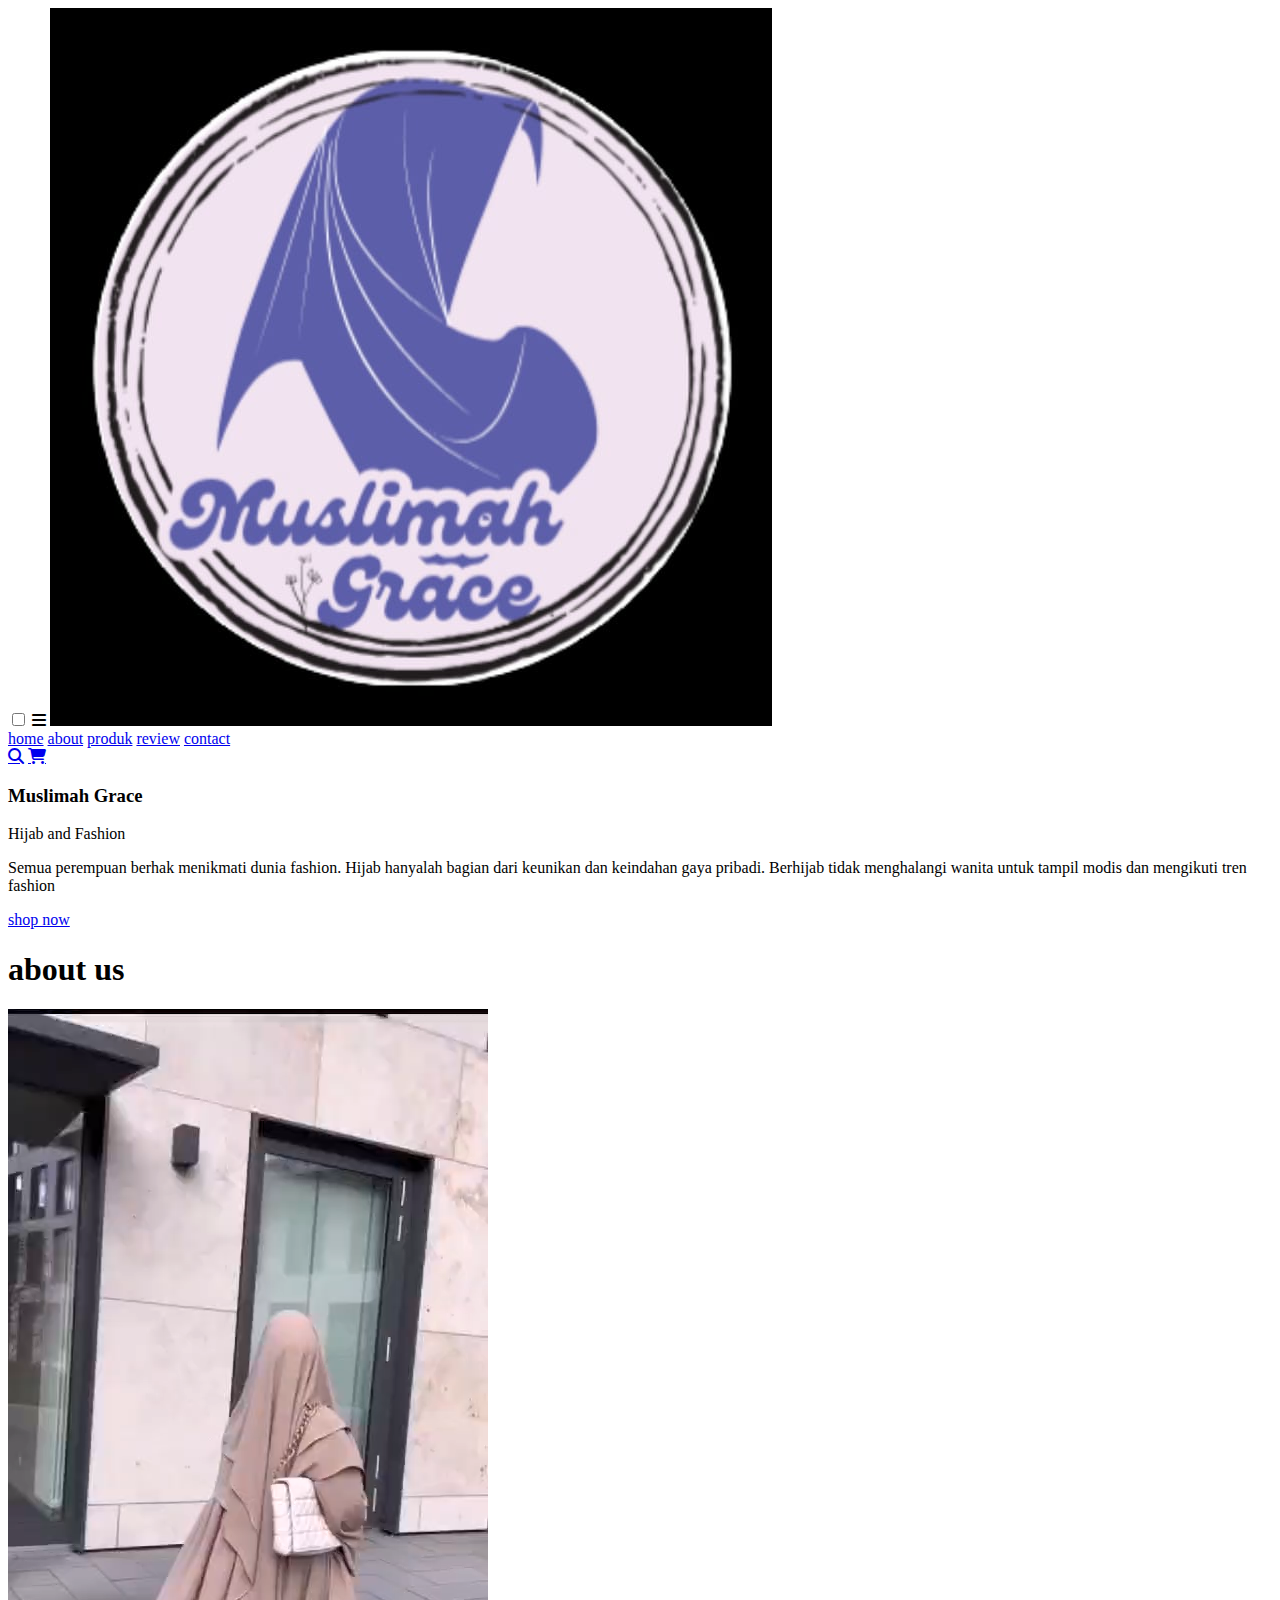
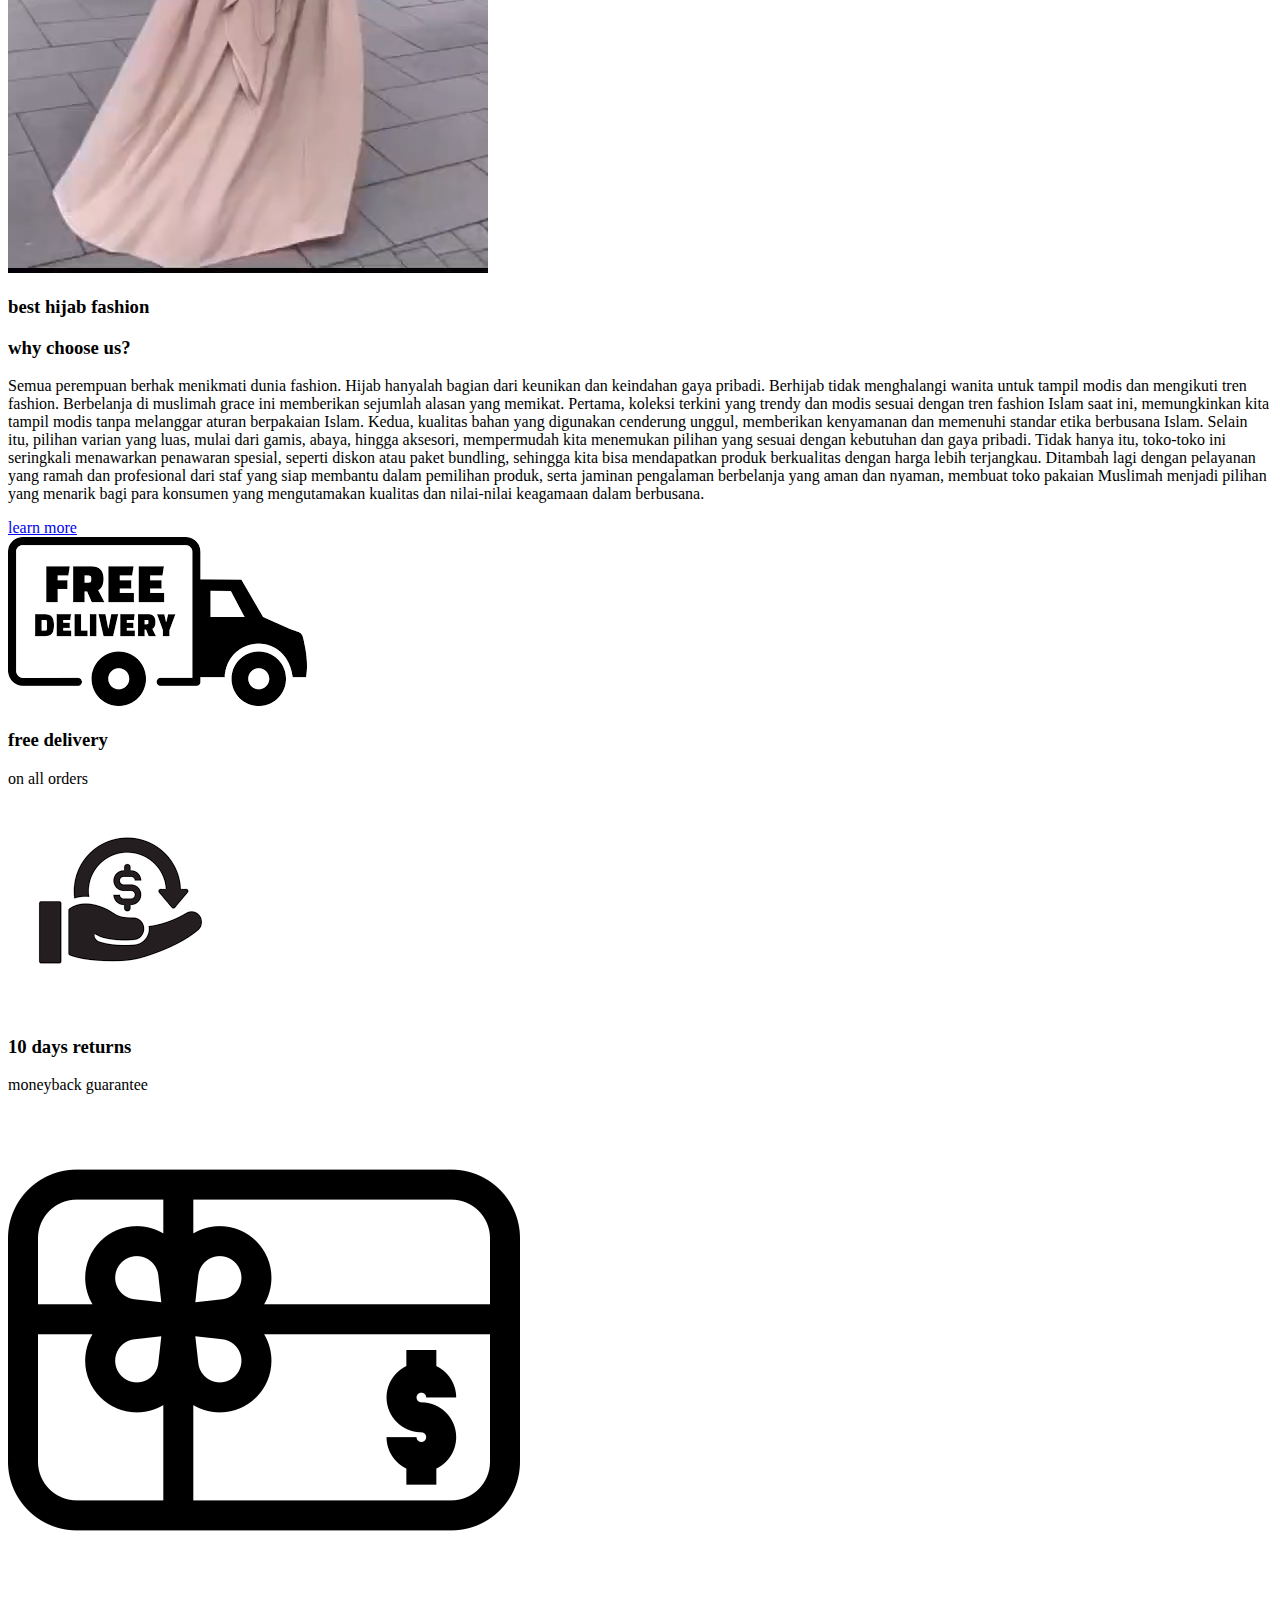
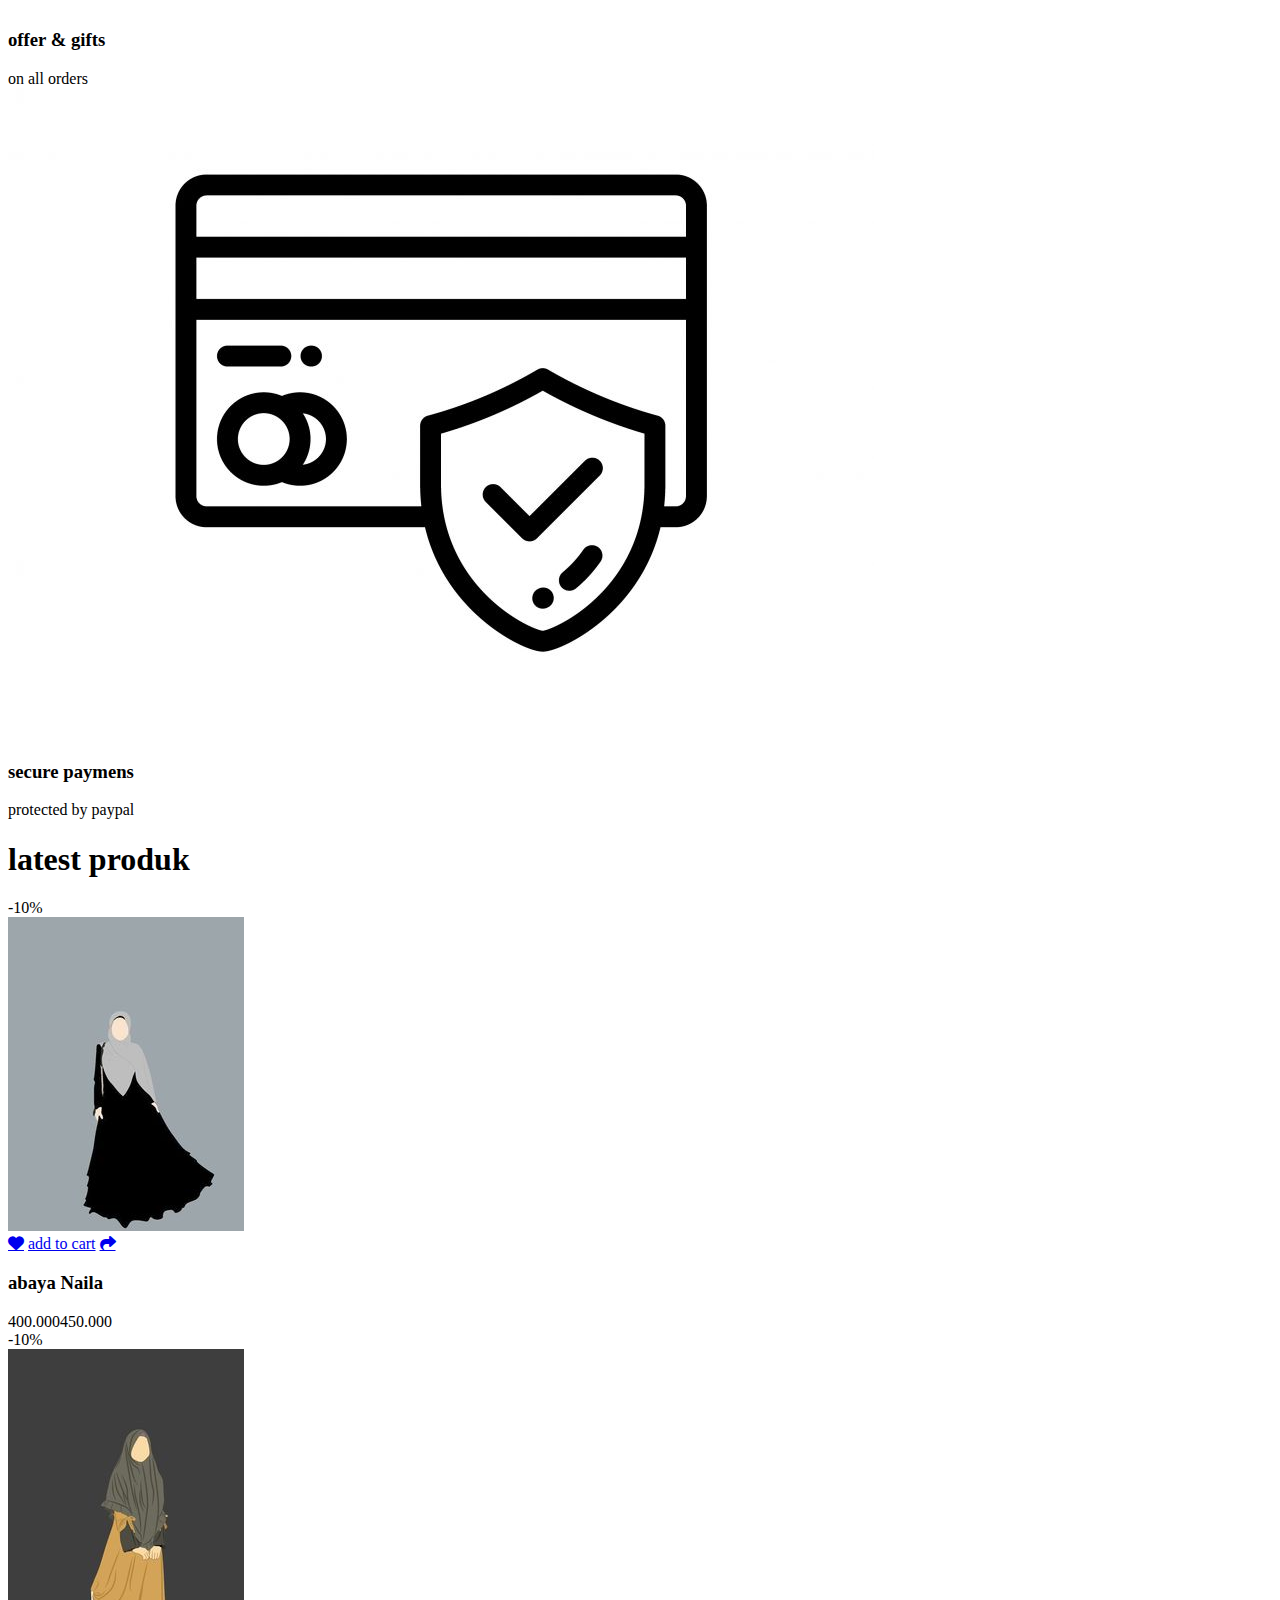
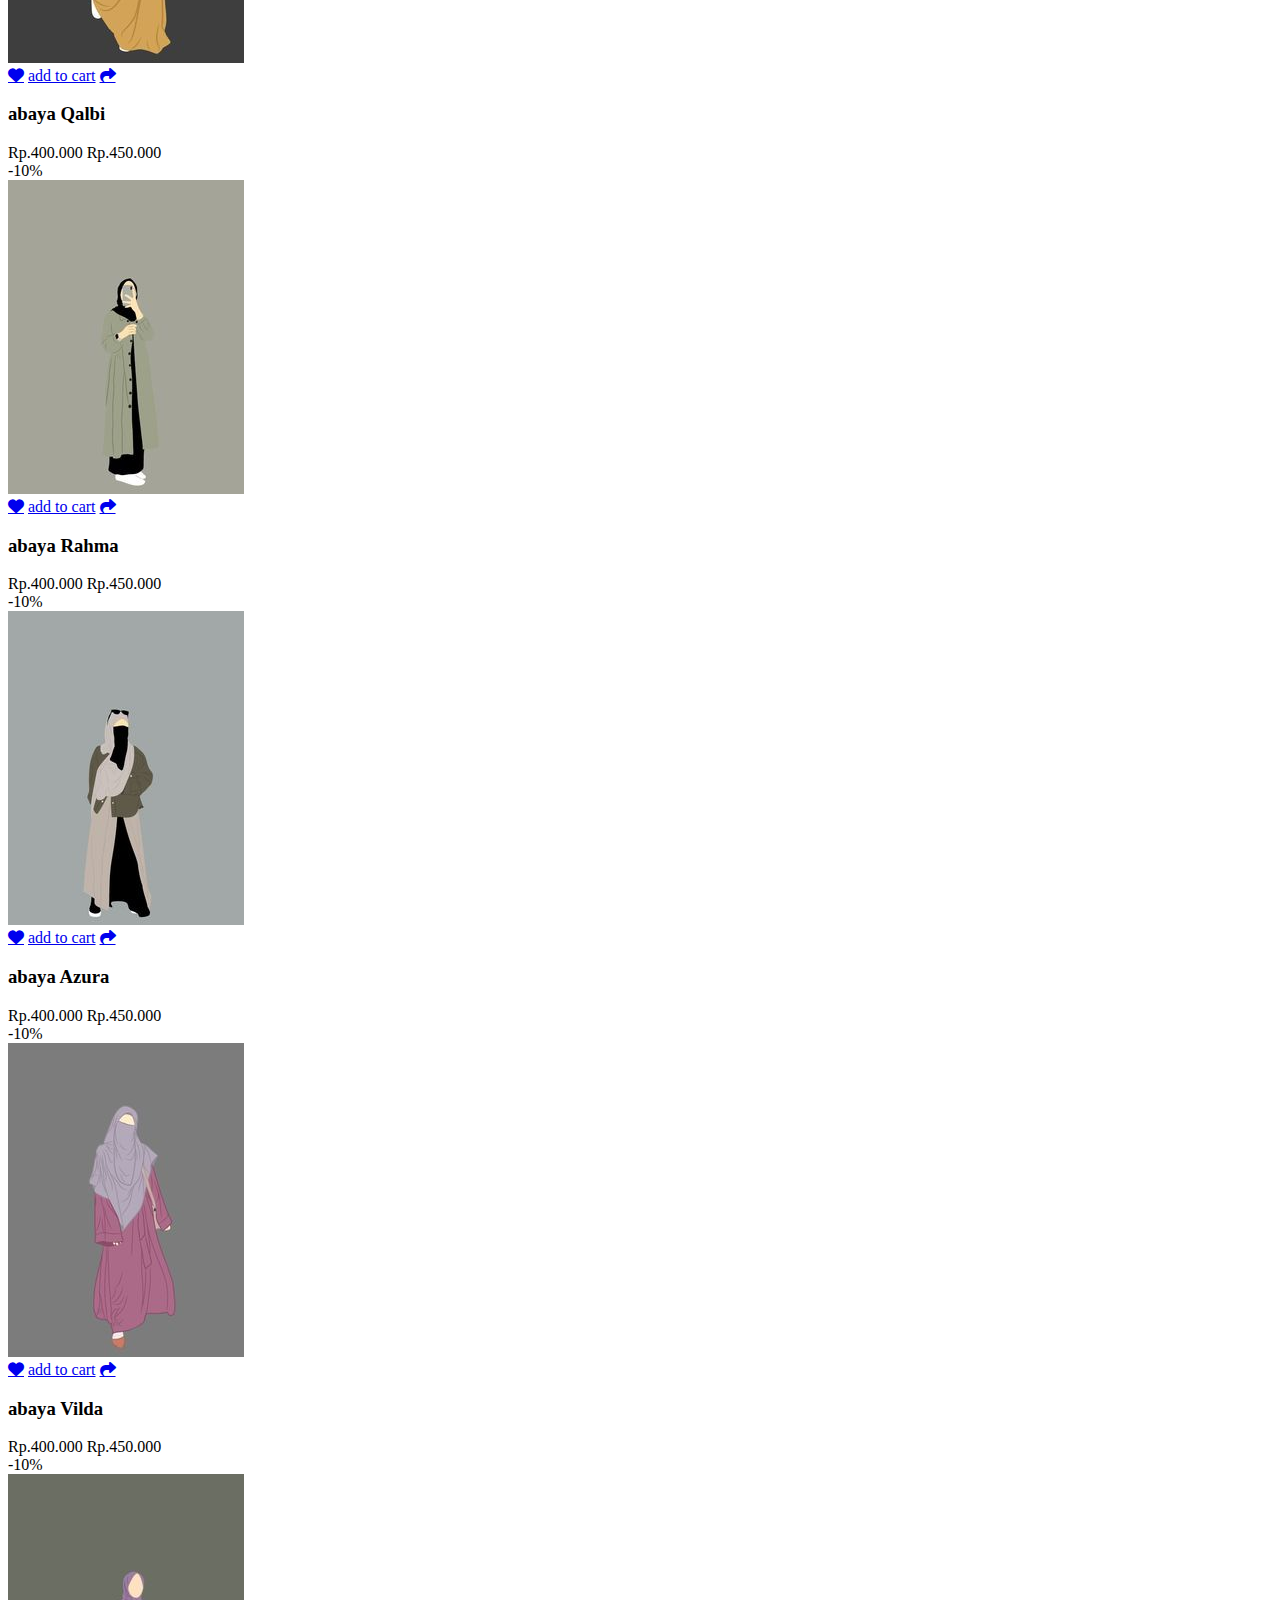
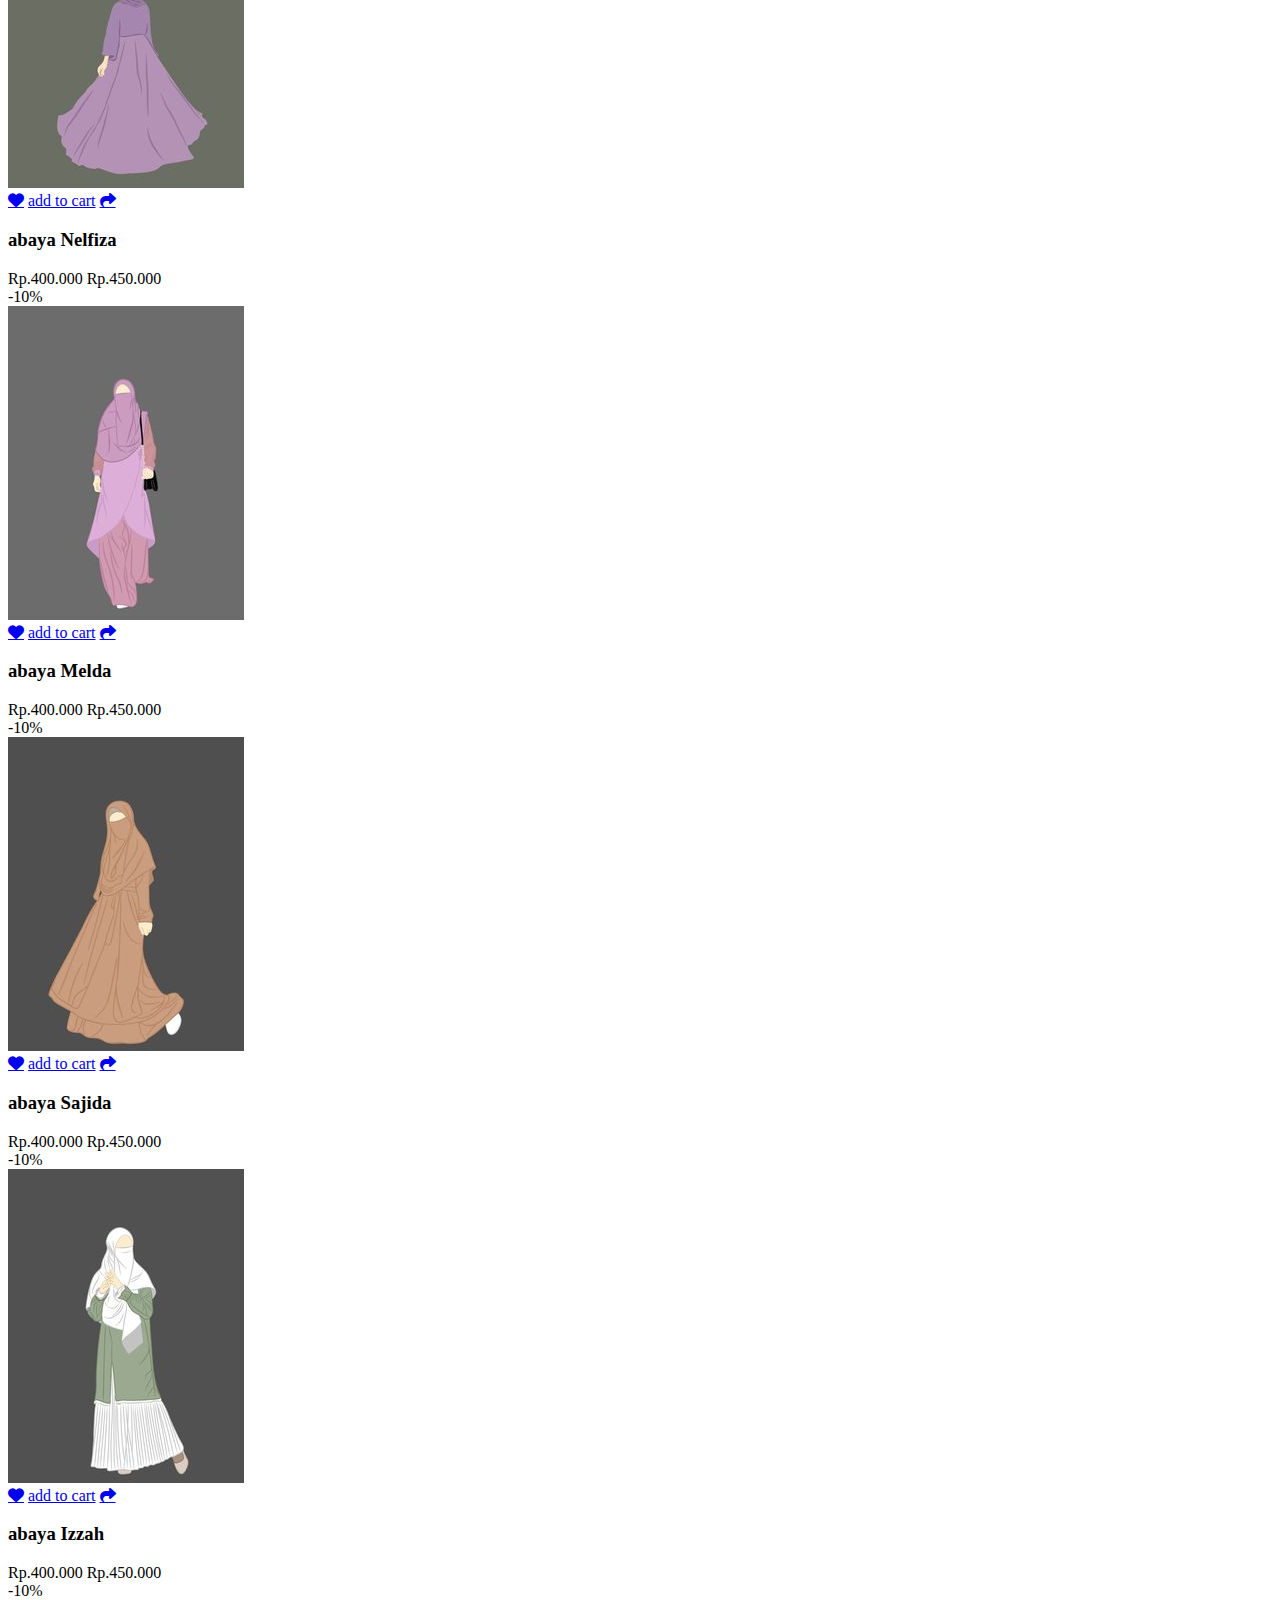
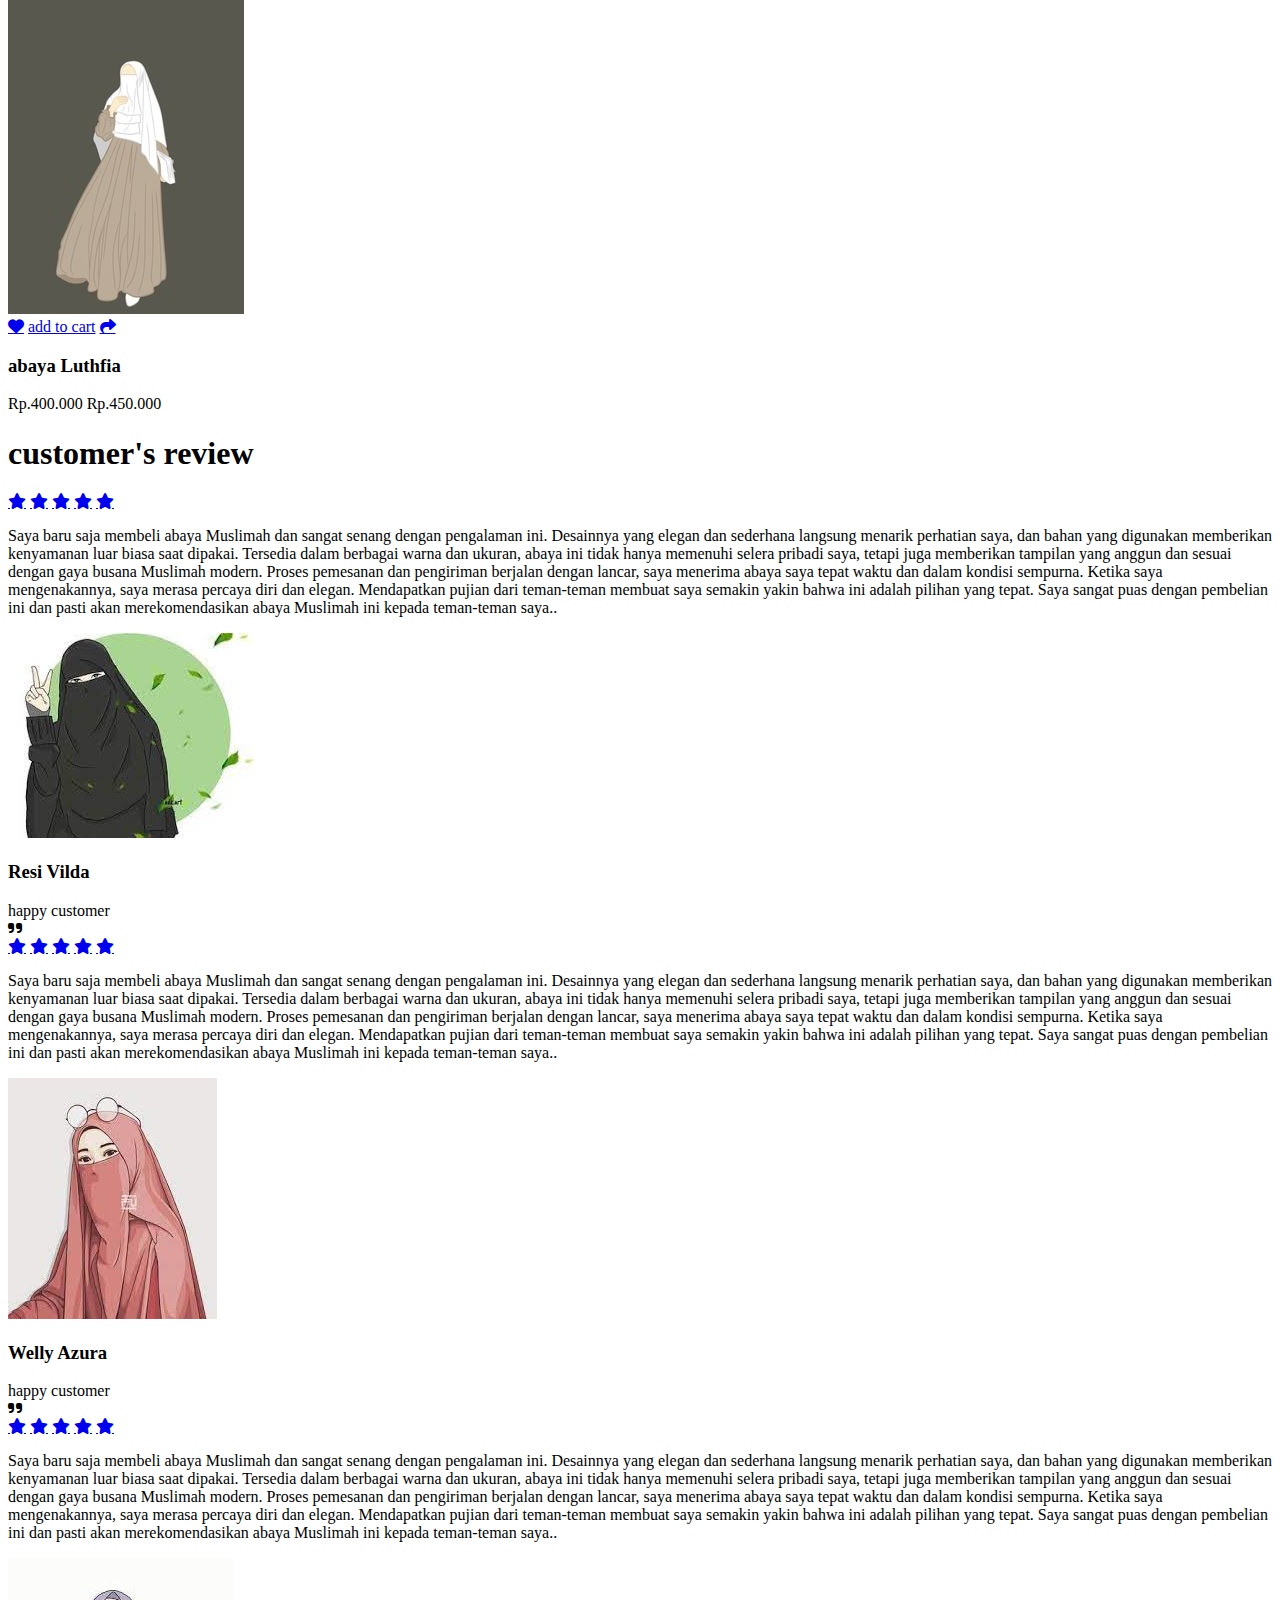
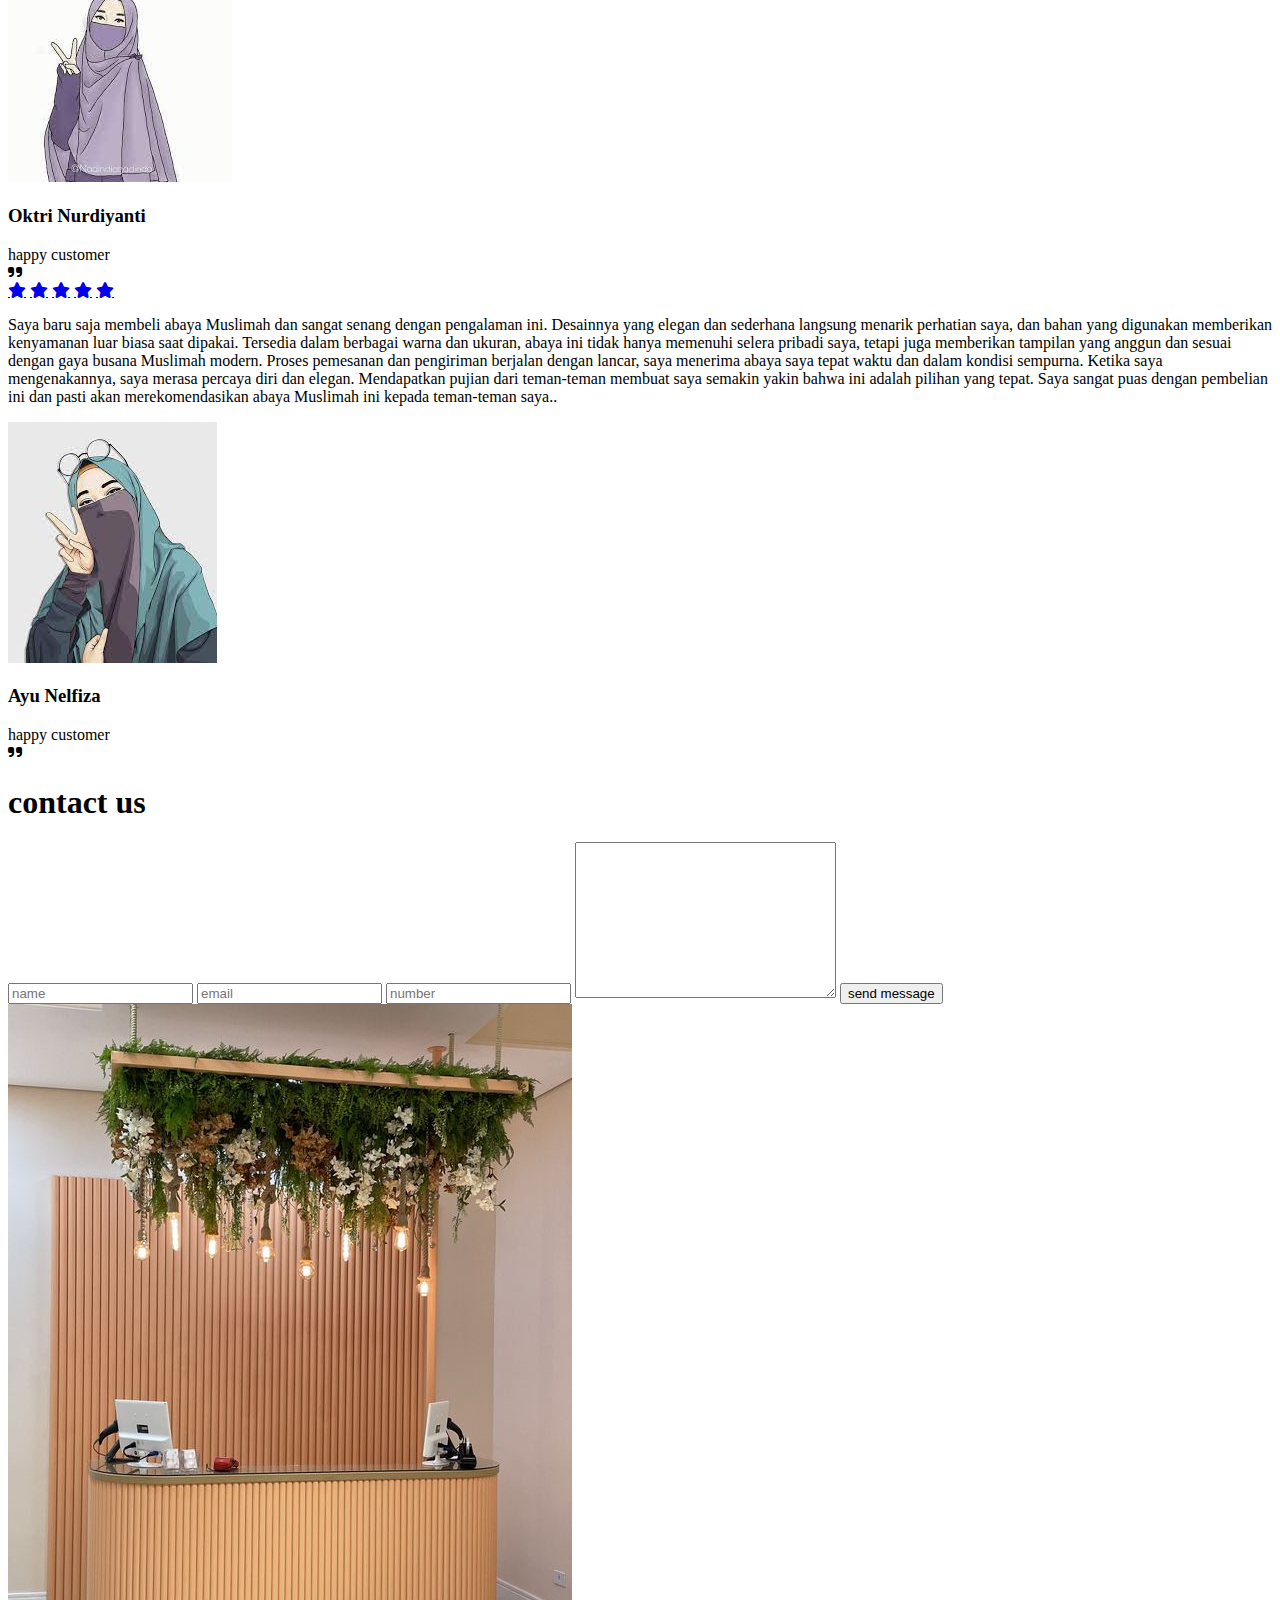
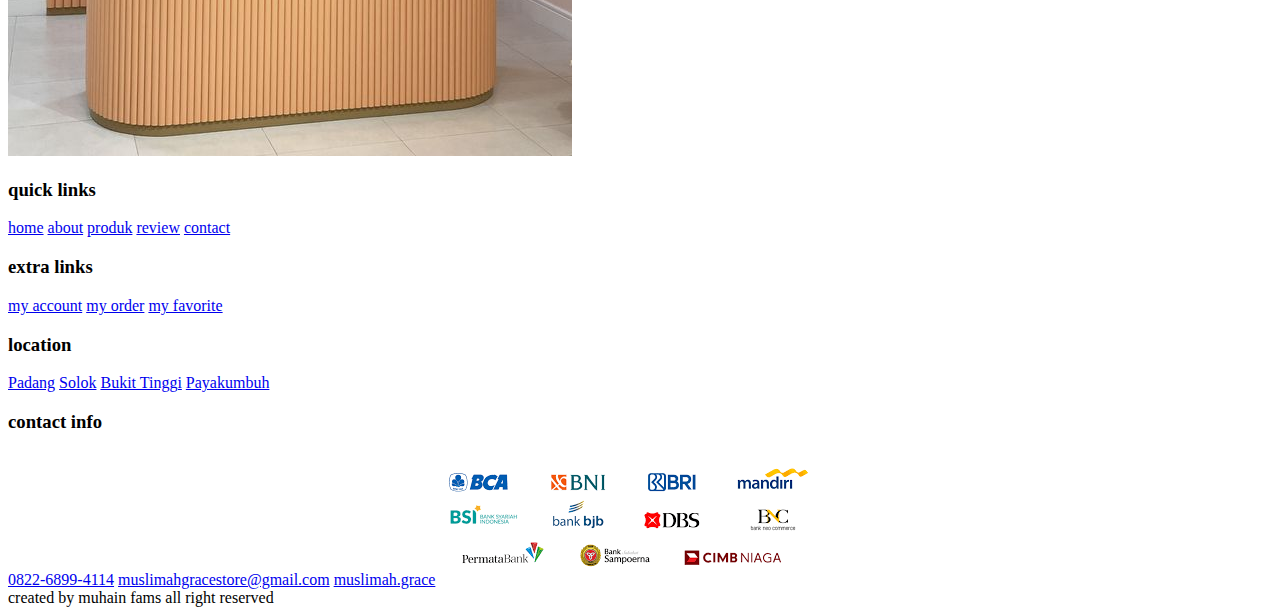
<file: index.html>
<!DOCTYPE html>
<html lang="en">
<head>
    <meta charset="UTF-8">
    <meta name="viewport" content="width=device-width, initial-scale=1.0">
    <title>Muslimah Grace Store.</title>

   <!-- font awesome cdn link-->
   <link rel="stylesheet" href="https://cdnjs.cloudflare.com/ajax/libs/font-awesome/6.5.1/css/all.min.css">
   <!-- custom css file link -->
   <link rel="stylesheet" href="C:\Users\Dell 3330 (FL)\Desktop\Indah Risda Putri\style (2).css">
</head>
<body>    
<!-- header section stars --> 
<header>
    <input type="checkbox" name="" id="toggler">
    <label for="toggler" class="fas fa-bars"></label>
    <a href="#" class="logo"><img src="gambar/WhatsApp Image 2023-12-06 at 20.30.56.jpeg" alt=""></a>
    <nav class="navbar">
        <a href="#home">home</a>
        <a href="#about">about</a>
        <a href="#produk">produk</a>
        <a href="#review">review</a>
        <a href="#contact">contact</a>
    </nav>
    <div class="icons">
        <a href="#" class="fas fa-search"></a>
        <a href="#" class="fas fa-shopping-cart"></a>
    </div>
</header>
<!-- header section ends --> 
<!-- home section stars-->
<section class="home" id="home">
    <div class="content">
        <h3>Muslimah Grace</h3>
        <span>Hijab and Fashion</span>
        <p>Semua perempuan berhak menikmati dunia fashion. Hijab hanyalah bagian dari keunikan dan keindahan gaya pribadi.
            Berhijab tidak menghalangi wanita untuk tampil modis dan mengikuti tren fashion</p>
        <a href="#" class="btn">shop now</a>
    </div>
</section>
<!-- home section ends-->
<!-- about section starts -->
    <section class="about" id="about">
        <h1 class="heading"> <span> about </span> us</h1>
        <div class="row">
            <div class="video-container">
                <video src="gambar/WhatsApp Video 2023-12-17 at 00.22.36.mp4" loop autoplay muted></video>
                <h3>best hijab fashion</h3>
            </div>
            <div class="content">
                <h3>why choose us?</h3>
                <p>Semua perempuan berhak menikmati dunia fashion. Hijab hanyalah bagian dari keunikan dan keindahan gaya pribadi.
                    Berhijab tidak menghalangi wanita untuk tampil modis dan mengikuti tren fashion.
                    Berbelanja di muslimah grace ini memberikan sejumlah alasan yang memikat. Pertama, koleksi terkini yang trendy dan modis sesuai dengan tren fashion Islam saat ini, memungkinkan kita tampil modis tanpa melanggar aturan berpakaian Islam. Kedua, kualitas bahan yang digunakan cenderung unggul, memberikan kenyamanan dan memenuhi standar etika berbusana Islam. Selain itu, pilihan varian yang luas, mulai dari gamis, abaya, hingga aksesori, mempermudah kita menemukan pilihan yang sesuai dengan kebutuhan dan gaya pribadi. Tidak hanya itu, toko-toko ini seringkali menawarkan penawaran spesial, seperti diskon atau paket bundling, sehingga kita bisa mendapatkan produk berkualitas dengan harga lebih terjangkau. Ditambah lagi dengan pelayanan yang ramah dan profesional dari staf yang siap membantu dalam pemilihan produk, serta jaminan pengalaman berbelanja yang aman dan nyaman, membuat toko pakaian Muslimah menjadi pilihan yang menarik bagi para konsumen yang mengutamakan kualitas dan nilai-nilai keagamaan dalam berbusana.</p>
                <a href="#" class="btn">learn more</a>
            </div>
    </section>
<!-- about section ends -->
<!-- icons section stars -->
<section class="icon-container">
    <div class="icons">
        <img src="gambar/icons 1.png" alt="">
        <div class="info">
            <h3>free delivery</h3>
            <span>on all orders</span>
        </div>
    </div>
    <div class="icons">
        <img src="gambar/icons 2.png" alt="">
        <div class="info">
            <h3>10 days returns</h3>
            <span>moneyback guarantee</span>
        </div>
    </div>
    <div class="icons">
        <img src="gambar/3.png" alt="">
        <div class="info">
            <h3>offer & gifts</h3>
            <span>on all orders</span>
        </div>
    </div>
    <div class="icons">
        <img src="gambar/icons 4.jpg" alt="">
        <div class="info">
            <h3>secure paymens</h3>
            <span>protected by paypal</span>
        </div>
    </div>
</section>
<!-- icons section stars -->
<!-- produk section stars-->
    <section class="produk" id="produk">
        <h1 class="heading"> latest <span>produk</span> </h1>
        <div class="box-container">
            <div class="box">
                <span class="discount">-10%</span>
                <div class="Image">
                    <img src="gambar/j.jpg" alt="">
                    <div class="icons">
                        <a href="#" class="fas fa-heart"></a>
                        <a href="#" class="cart-btn">add to cart</a>
                        <a href="#" class="fas fa-share"></a>
                    </div>
                </div>
                <div class="content">
                    <h3>abaya Naila</h3>
                    <div class="price">400.000<span>450.000</span></div>
                </div>
            </div>
            <div class="box">
                <span class="discount">-10%</span>
                <div class="Image">
                    <img src="gambar/k.jpg" alt="">
                    <div class="icons">
                        <a href="#" class="fas fa-heart"></a>
                        <a href="#" class="cart-btn">add to cart</a>
                        <a href="#" class="fas fa-share"></a>
                    </div>
                </div>
                <div class="content">
                    <h3>abaya Qalbi</h3>
                    <div class="price"> Rp.400.000 <span> Rp.450.000 </span></div>
                </div>
            </div>
            <div class="box">
                <span class="discount">-10%</span>
                <div class="Image">
                    <img src="gambar/ll.jpg" alt="">
                    <div class="icons">
                        <a href="#" class="fas fa-heart"></a>
                        <a href="#" class="cart-btn">add to cart</a>
                        <a href="#" class="fas fa-share"></a>
                    </div>
                </div>
                <div class="content">
                    <h3>abaya Rahma</h3>
                    <div class="price"> Rp.400.000 <span> Rp.450.000 </span></div>
                </div>
            </div>
            <div class="box">
                <span class="discount">-10%</span>
                <div class="Image">
                    <img src="gambar/m.jpg" alt="">
                    <div class="icons">
                        <a href="#" class="fas fa-heart"></a>
                        <a href="#" class="cart-btn">add to cart</a>
                        <a href="#" class="fas fa-share"></a>
                    </div>
                </div>
                <div class="content">
                    <h3>abaya Azura</h3>
                    <div class="price"> Rp.400.000 <span> Rp.450.000 </span></div>
                </div>
            </div>
            <div class="box">
                <span class="discount">-10%</span>
                <div class="Image">
                    <img src="gambar/p.jpg" alt="">
                    <div class="icons">
                        <a href="#" class="fas fa-heart"></a>
                        <a href="#" class="cart-btn">add to cart</a>
                        <a href="#" class="fas fa-share"></a>
                    </div>
                </div>
                <div class="content">
                    <h3>abaya Vilda</h3>
                    <div class="price"> Rp.400.000 <span> Rp.450.000 </span></div>
                </div>
            </div>
            <div class="box">
                <span class="discount">-10%</span>
                <div class="Image">
                    <img src="gambar/s.jpg" alt="">
                    <div class="icons">
                        <a href="#" class="fas fa-heart"></a>
                        <a href="#" class="cart-btn">add to cart</a>
                        <a href="#" class="fas fa-share"></a>
                    </div>
                </div>
                <div class="content">
                    <h3>abaya Nelfiza</h3>
                    <div class="price"> Rp.400.000 <span> Rp.450.000 </span></div>
                </div>
            </div>
            <div class="box">
                <span class="discount">-10%</span>
                <div class="Image">
                    <img src="gambar/v.jpg" alt="">
                    <div class="icons">
                        <a href="#" class="fas fa-heart"></a>
                        <a href="#" class="cart-btn">add to cart</a>
                        <a href="#" class="fas fa-share"></a>
                    </div>
                </div>
                <div class="content">
                    <h3>abaya Melda</h3>
                    <div class="price"> Rp.400.000 <span> Rp.450.000 </span></div>
                </div>
            </div>
            <div class="box">
                <span class="discount">-10%</span>
                <div class="Image">
                    <img src="gambar/w.jpg" alt="">
                    <div class="icons">
                        <a href="#" class="fas fa-heart"></a>
                        <a href="#" class="cart-btn">add to cart</a>
                        <a href="#" class="fas fa-share"></a>
                    </div>
                </div>
                <div class="content">
                    <h3>abaya Sajida</h3>
                    <div class="price"> Rp.400.000 <span> Rp.450.000 </span></div>
                </div>
            </div>
            <div class="box">
                <span class="discount">-10%</span>
                <div class="Image">
                    <img src="gambar/x.jpg" alt="">
                    <div class="icons">
                        <a href="#" class="fas fa-heart"></a>
                        <a href="#" class="cart-btn">add to cart</a>
                        <a href="#" class="fas fa-share"></a>
                    </div>
                </div>
                <div class="content">
                    <h3>abaya Izzah</h3>
                    <div class="price"> Rp.400.000 <span> Rp.450.000 </span></div>
                </div>
            </div>
            <div class="box">
                <span class="discount">-10%</span>
                <div class="Image">
                    <img src="gambar/z.jpg" alt="">
                    <div class="icons">
                        <a href="#" class="fas fa-heart"></a>
                        <a href="#" class="cart-btn">add to cart</a>
                        <a href="#" class="fas fa-share"></a>
                    </div>
                </div>
                <div class="content">
                    <h3>abaya Luthfia</h3>
                    <div class="price"> Rp.400.000 <span> Rp.450.000 </span></div>
                </div>
            </div>
        </div>
    </section>
<!-- produk section ends-->
<!-- review section stars -->
<section class="review" id="review">
<h1 class="heading"> customer's <span>review</span> </h1>
<div class="box-container">
    <div class="box">
        <div class="icons">
            <a href="#" class="fas fa-star"></a>
            <a href="#" class="fas fa-star"></a>
            <a href="#" class="fas fa-star"></a>
            <a href="#" class="fas fa-star"></a>
            <a href="#" class="fas fa-star"></a>
        </div>
        <p>Saya baru saja membeli abaya Muslimah dan sangat senang dengan pengalaman ini. 
            Desainnya yang elegan dan sederhana langsung menarik perhatian saya, dan bahan yang digunakan memberikan kenyamanan luar biasa saat dipakai. 
            Tersedia dalam berbagai warna dan ukuran, abaya ini tidak hanya memenuhi selera pribadi saya,
            tetapi juga memberikan tampilan yang anggun dan sesuai dengan gaya busana Muslimah modern.
            Proses pemesanan dan pengiriman berjalan dengan lancar, saya menerima abaya saya tepat waktu dan dalam kondisi sempurna. 
            Ketika saya mengenakannya, saya merasa percaya diri dan elegan. Mendapatkan pujian dari teman-teman membuat saya semakin yakin bahwa ini adalah pilihan yang tepat. 
            Saya sangat puas dengan pembelian ini dan pasti akan merekomendasikan abaya Muslimah ini kepada teman-teman saya..</p>
        <div class="user">
            <img src="gambar/w5.jpg" alt=""
            <div class="user-info">
                <h3>Resi Vilda</h3>
                <span>happy customer</span>
            </div>
            <span class="fas fa-quote-right"></span>
        </div>
    </div>
<div class="box-container">
        <div class="box">
            <div class="icons">
                <a href="#" class="fas fa-star"></a>
                <a href="#" class="fas fa-star"></a>
                <a href="#" class="fas fa-star"></a>
                <a href="#" class="fas fa-star"></a>
                <a href="#" class="fas fa-star"></a>
            </div>
            <p>Saya baru saja membeli abaya Muslimah dan sangat senang dengan pengalaman ini. 
                Desainnya yang elegan dan sederhana langsung menarik perhatian saya, dan bahan yang digunakan memberikan kenyamanan luar biasa saat dipakai. 
                Tersedia dalam berbagai warna dan ukuran, abaya ini tidak hanya memenuhi selera pribadi saya,
                tetapi juga memberikan tampilan yang anggun dan sesuai dengan gaya busana Muslimah modern.
                Proses pemesanan dan pengiriman berjalan dengan lancar, saya menerima abaya saya tepat waktu dan dalam kondisi sempurna. 
                Ketika saya mengenakannya, saya merasa percaya diri dan elegan. Mendapatkan pujian dari teman-teman membuat saya semakin yakin bahwa ini adalah pilihan yang tepat. 
                Saya sangat puas dengan pembelian ini dan pasti akan merekomendasikan abaya Muslimah ini kepada teman-teman saya..</p>
            <div class="user">
                <img src="gambar/w2.jpg" alt=""
                <div class="user-info">
                    <h3>Welly Azura</h3>
                    <span>happy customer</span>
                </div>
                <span class="fas fa-quote-right"></span>
            </div>
    </div>
<div class="box-container">
        <div class="box">
            <div class="icons">
                <a href="#" class="fas fa-star"></a>
                <a href="#" class="fas fa-star"></a>
                <a href="#" class="fas fa-star"></a>
                <a href="#" class="fas fa-star"></a>
                <a href="#" class="fas fa-star"></a>
            </div>
            <p>Saya baru saja membeli abaya Muslimah dan sangat senang dengan pengalaman ini. 
                Desainnya yang elegan dan sederhana langsung menarik perhatian saya, dan bahan yang digunakan memberikan kenyamanan luar biasa saat dipakai. 
                Tersedia dalam berbagai warna dan ukuran, abaya ini tidak hanya memenuhi selera pribadi saya,
                tetapi juga memberikan tampilan yang anggun dan sesuai dengan gaya busana Muslimah modern.
                Proses pemesanan dan pengiriman berjalan dengan lancar, saya menerima abaya saya tepat waktu dan dalam kondisi sempurna. 
                Ketika saya mengenakannya, saya merasa percaya diri dan elegan. Mendapatkan pujian dari teman-teman membuat saya semakin yakin bahwa ini adalah pilihan yang tepat. 
                Saya sangat puas dengan pembelian ini dan pasti akan merekomendasikan abaya Muslimah ini kepada teman-teman saya..</p>
            <div class="user">
                <img src="gambar/w3.jpg" alt=""
                <div class="user-info">
                    <h3>Oktri Nurdiyanti</h3>
                    <span>happy customer</span>
                </div>
                <span class="fas fa-quote-right"></span>
            </div>
    </div>
<div class="box-container">
        <div class="box">
            <div class="icons">
                <a href="#" class="fas fa-star"></a>
                <a href="#" class="fas fa-star"></a>
                <a href="#" class="fas fa-star"></a>
                <a href="#" class="fas fa-star"></a>
                <a href="#" class="fas fa-star"></a>
            </div>
            <p>Saya baru saja membeli abaya Muslimah dan sangat senang dengan pengalaman ini. 
                Desainnya yang elegan dan sederhana langsung menarik perhatian saya, dan bahan yang digunakan memberikan kenyamanan luar biasa saat dipakai. 
                Tersedia dalam berbagai warna dan ukuran, abaya ini tidak hanya memenuhi selera pribadi saya,
                tetapi juga memberikan tampilan yang anggun dan sesuai dengan gaya busana Muslimah modern.
                Proses pemesanan dan pengiriman berjalan dengan lancar, saya menerima abaya saya tepat waktu dan dalam kondisi sempurna. 
                Ketika saya mengenakannya, saya merasa percaya diri dan elegan. Mendapatkan pujian dari teman-teman membuat saya semakin yakin bahwa ini adalah pilihan yang tepat. 
                Saya sangat puas dengan pembelian ini dan pasti akan merekomendasikan abaya Muslimah ini kepada teman-teman saya..</p>
            <div class="user">
                <img src="gambar/w4.jpg" alt=""
                <div class="user-info">
                    <h3>Ayu Nelfiza</h3>
                    <span>happy customer</span>
                </div>
                <span class="fas fa-quote-right"></span>
            </div>
    </div>
</section>
<!-- review section ends -->
<!-- contact section stars-->
    <section class="contact" id="contact">
        <h1 class="heading"> <span> contact </span> us </h1>
        <div class="row">
            <form action="">
                <input type="text" placeholder="name" class="box">
                <input type="email" placeholder="email" class="box">
                <input type="number" placeholder="number" class="box">
                <textarea name="" class="box" placeholder=" message " id="" cols="30" rows="10">
                </textarea>
                <input type="submit" value="send message" class="btn">
            </form>
            <div class="image">
                <img src="gambar/h.jpg" alt=""
            </div>
        </div>
    </section>
<!-- contact section ends-->
<!-- footer section stars -->
<section class="footer">
    <div class="box-container">
        <div class="box">
            <h3>quick links</h3>
            <a href="#">home</a>
            <a href="#">about</a>
            <a href="#">produk</a>
            <a href="#">review</a>
            <a href="#">contact</a>
        </div>
        <div class="box">
            <h3>extra links</h3>
            <a href="#">my account</a>
            <a href="#">my order</a>
            <a href="#">my favorite</a>
        </div>
        <div class="box">
            <h3>location</h3>
            <a href="#">Padang</a>
            <a href="#">Solok</a>
            <a href="#">Bukit Tinggi</a>
            <a href="#">Payakumbuh</a>
        </div>
        <div class="box">
            <h3>contact info</h3>
            <a href="#">0822-6899-4114</a>
            <a href="#">muslimahgracestore@gmail.com</a>
            <a href="#">muslimah.grace</a>
            <img src="gambar/123.png" alt=""
        </div>
    </div>
    <div class="credit"> created by <span> muhain fams</span> all right reserved</div>
</section>
<!-- footer section ends -->
</body>
</html>
</file>
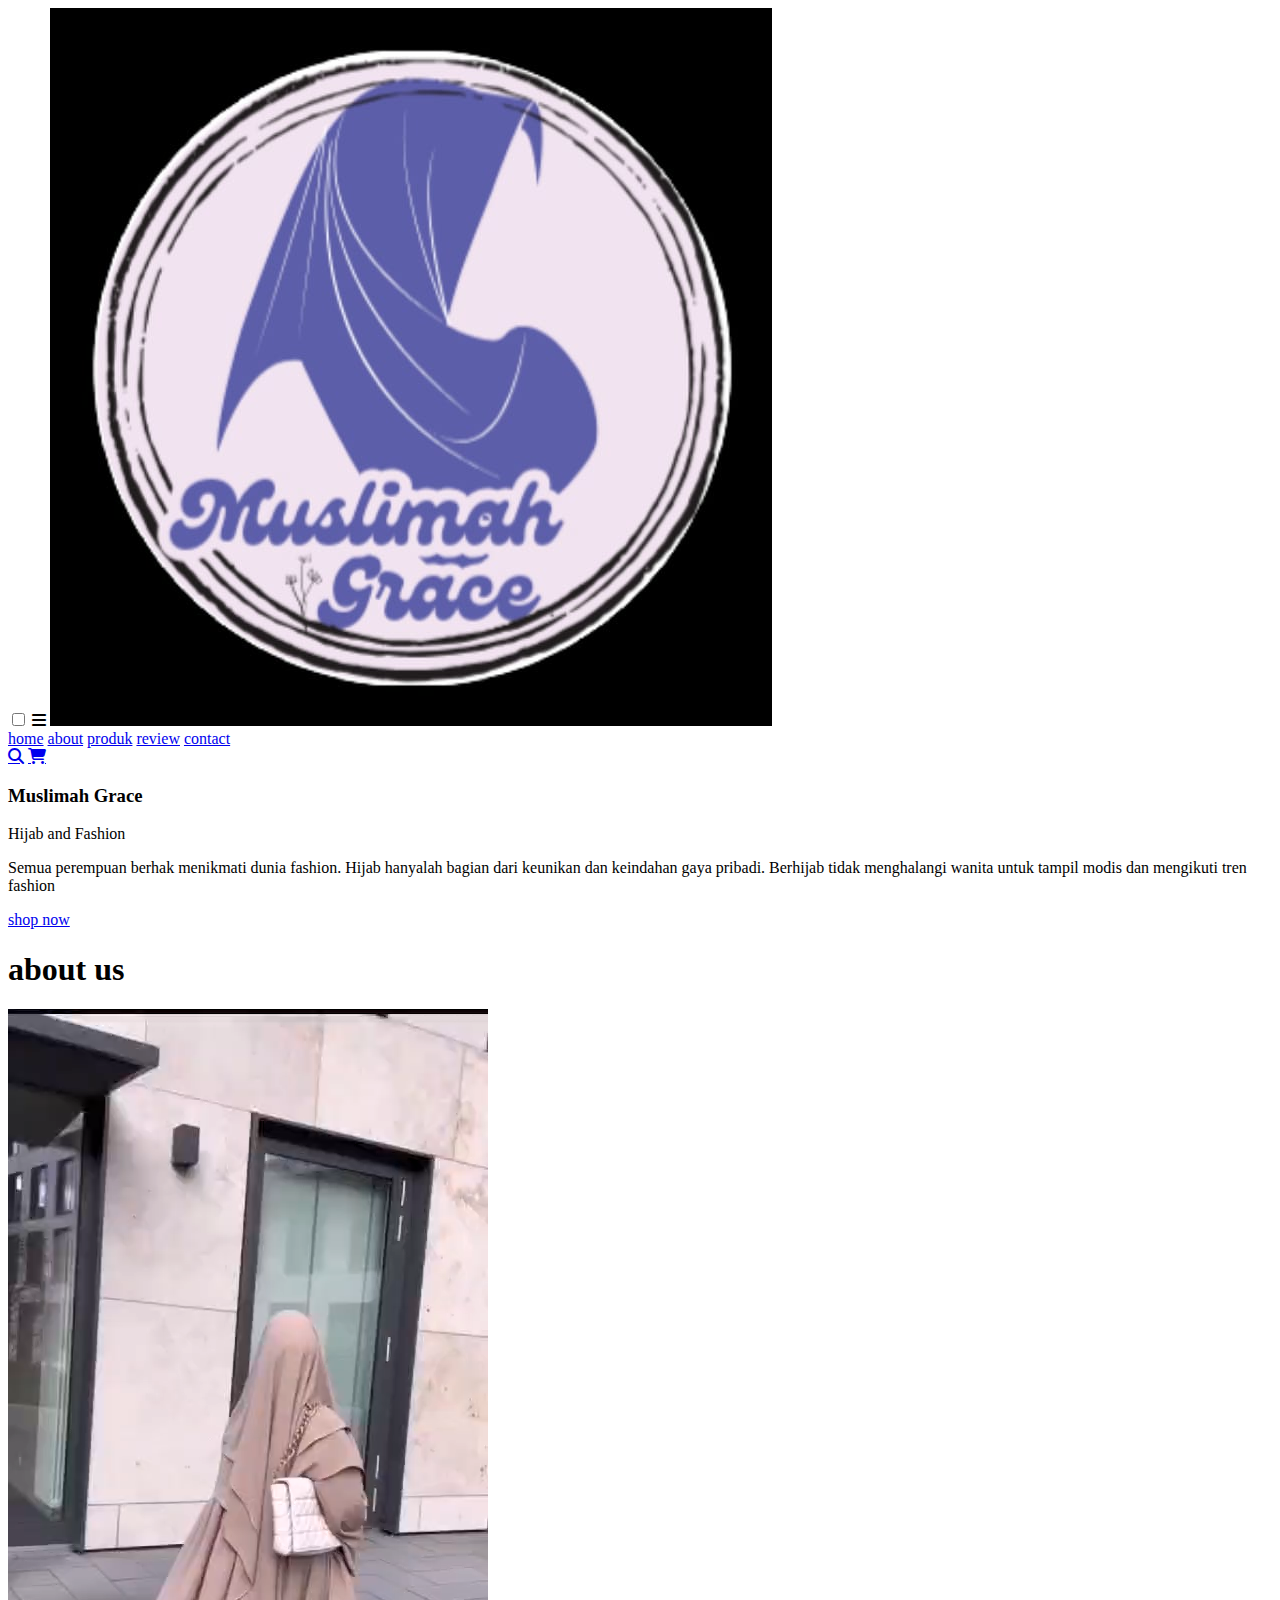
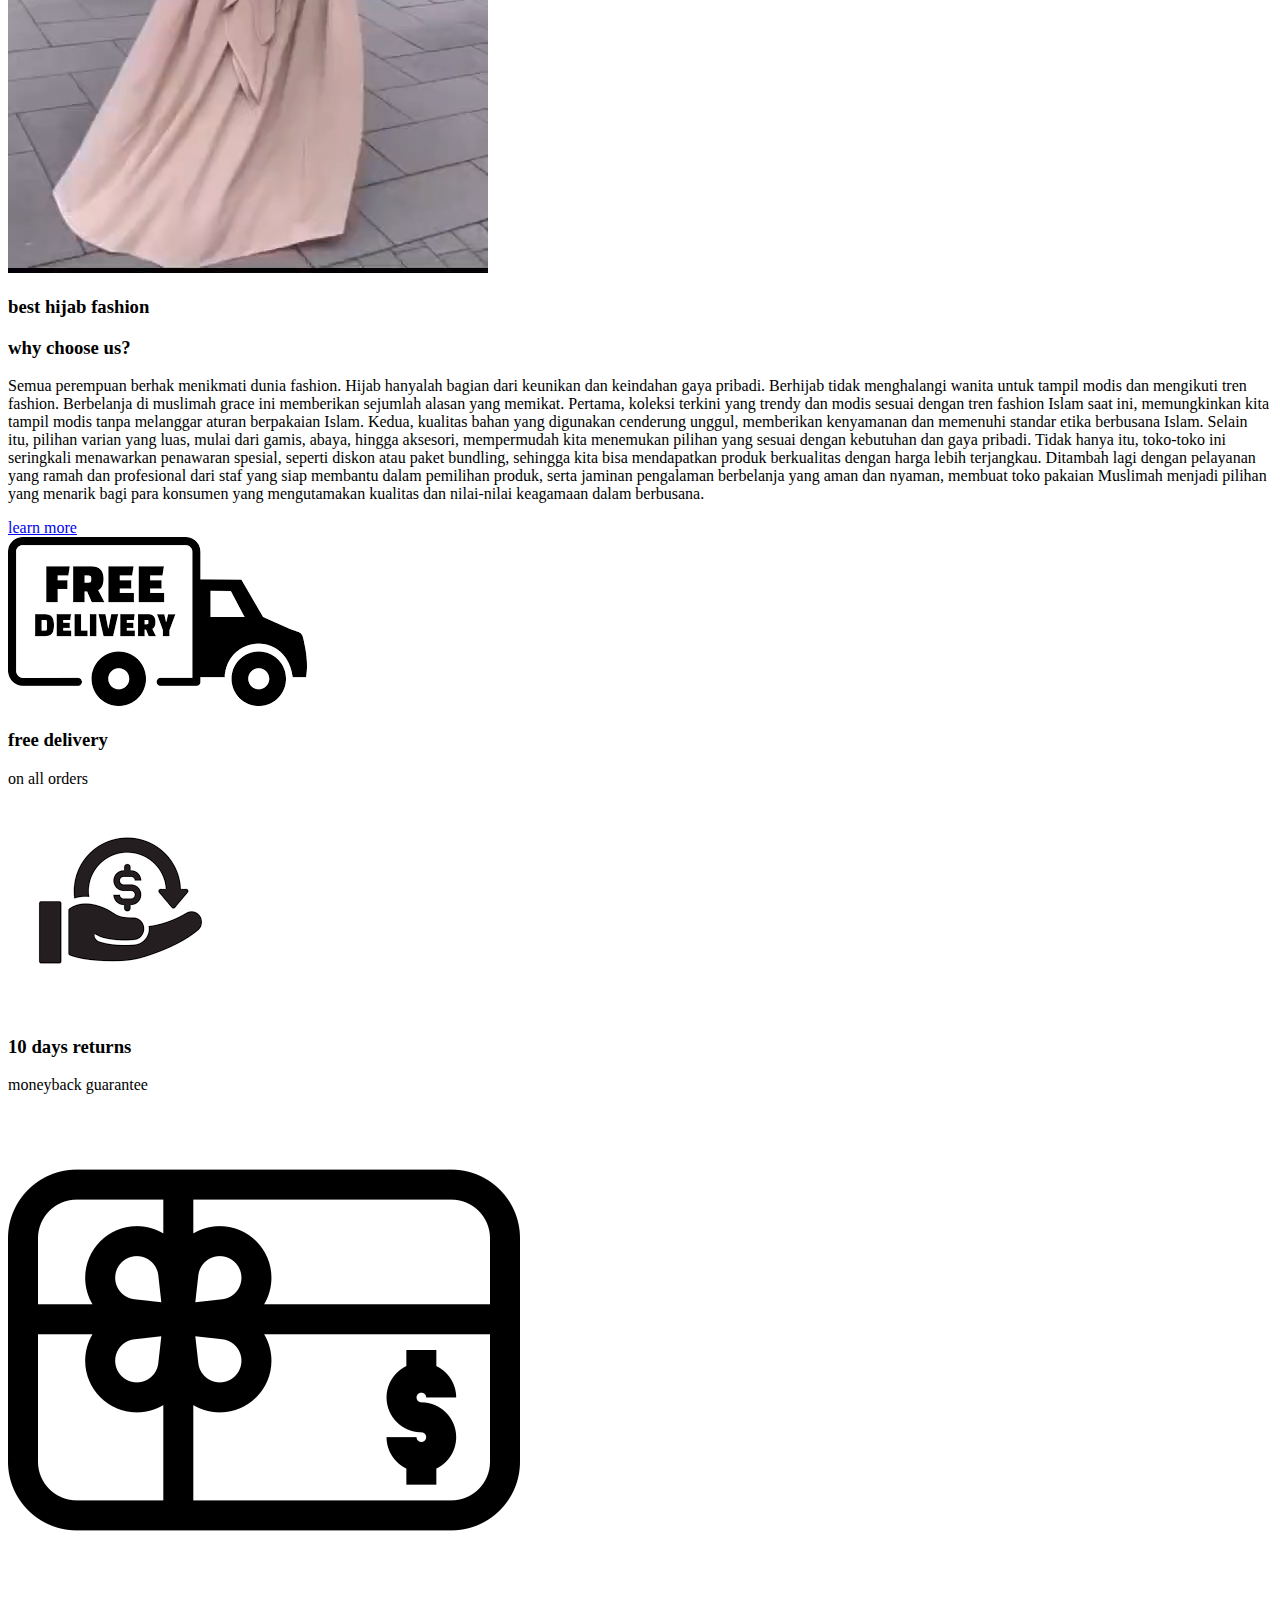
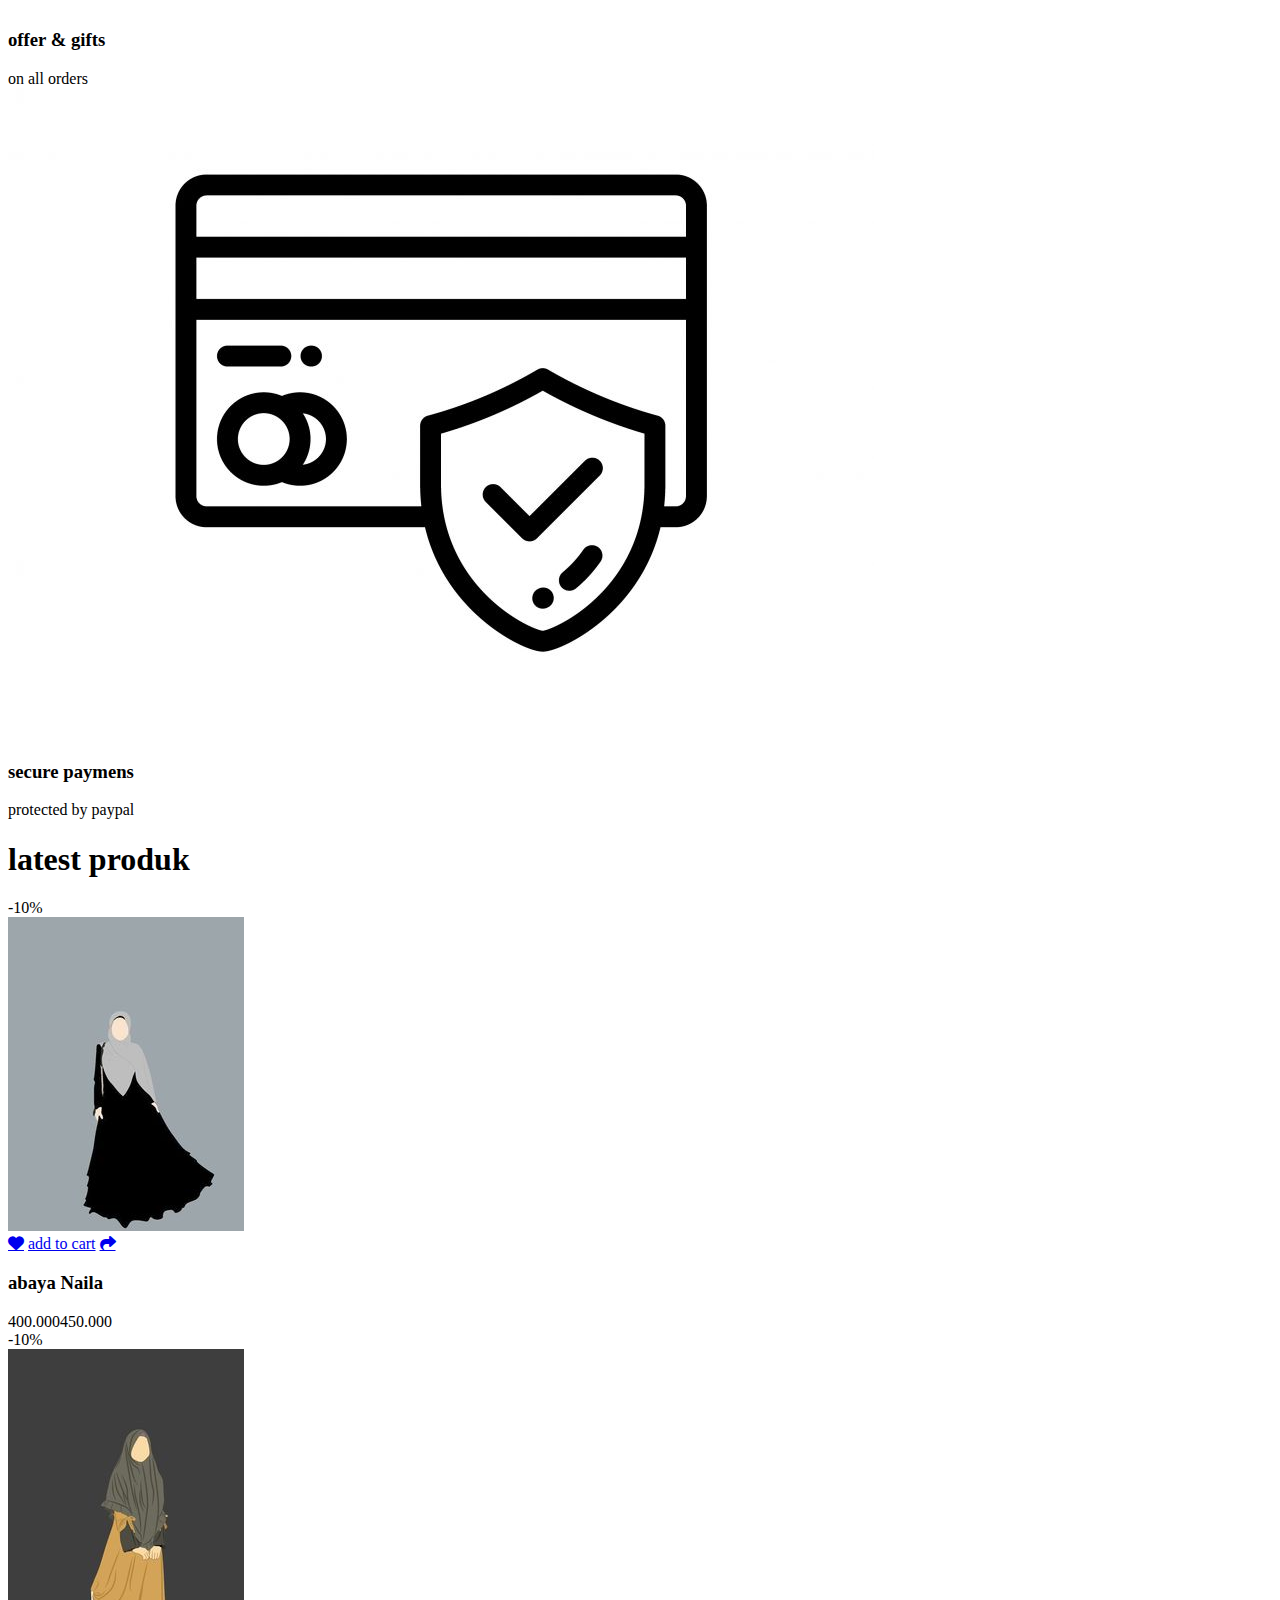
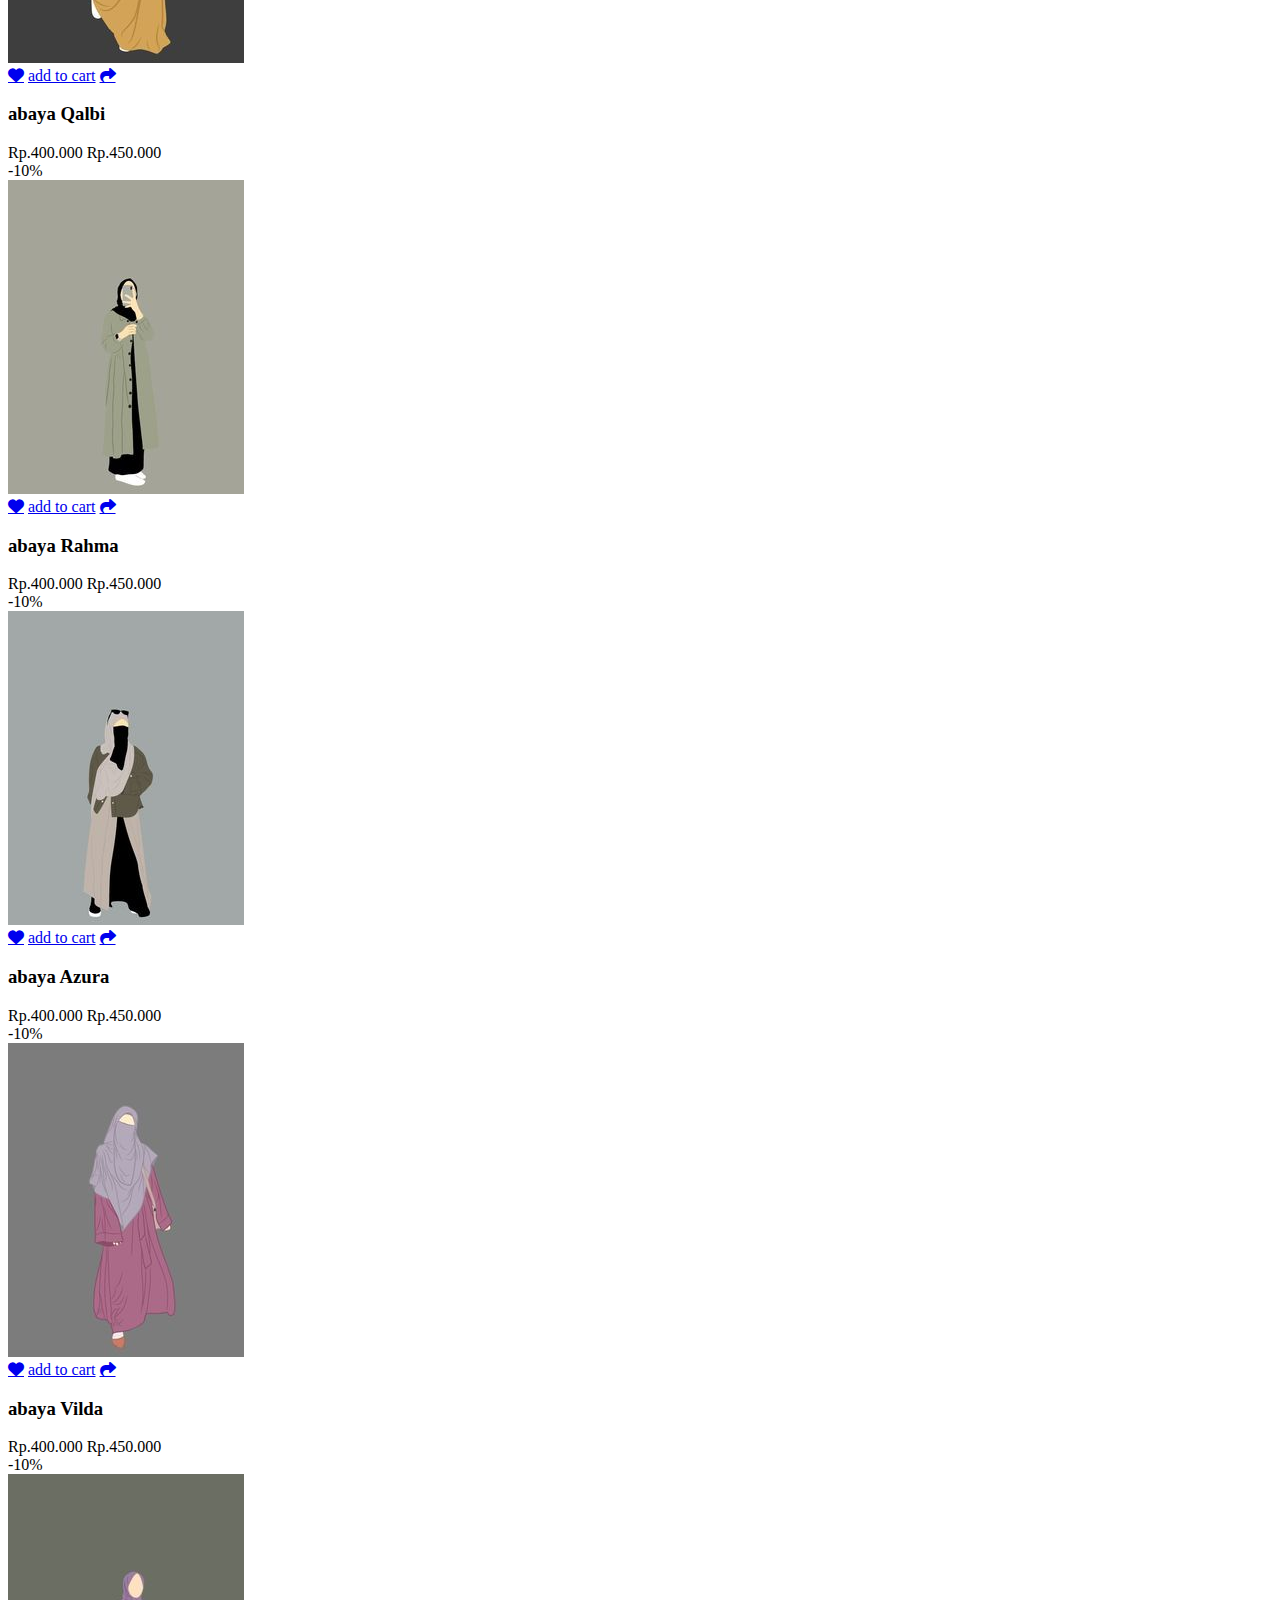
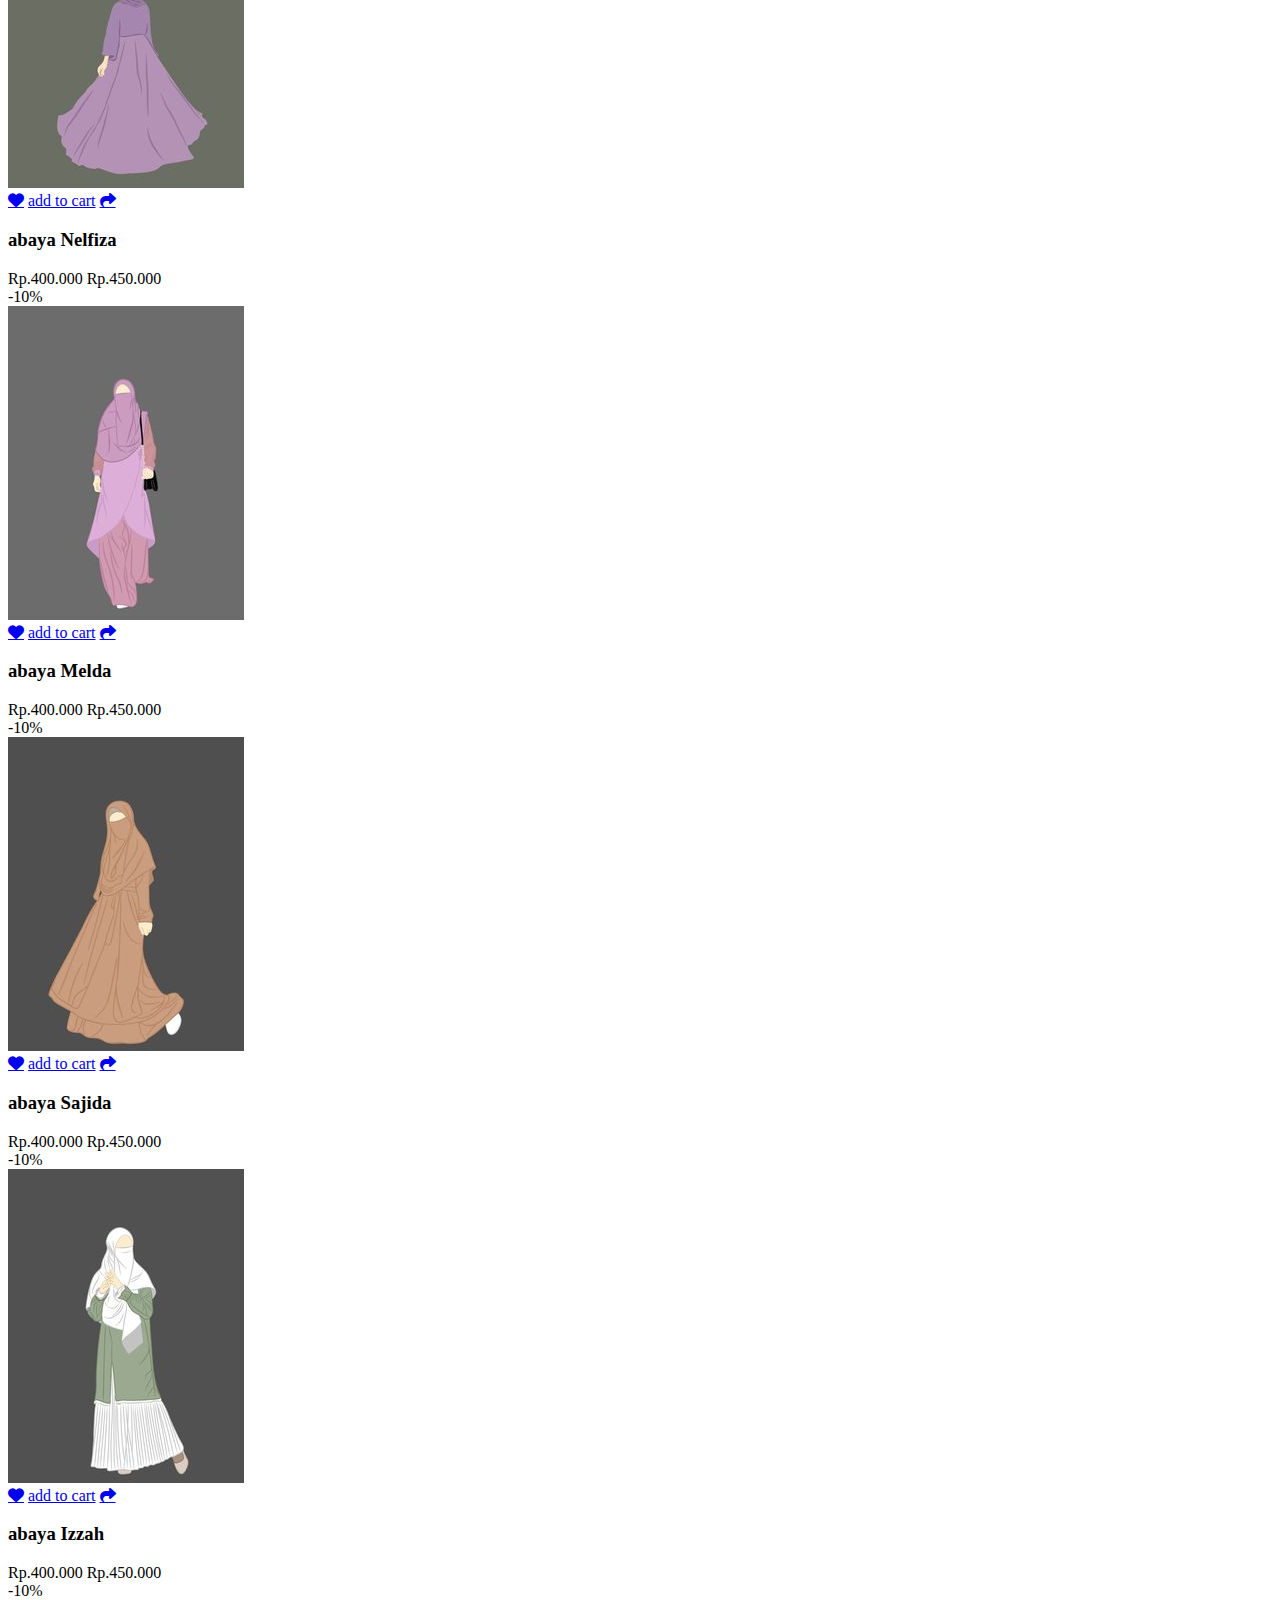
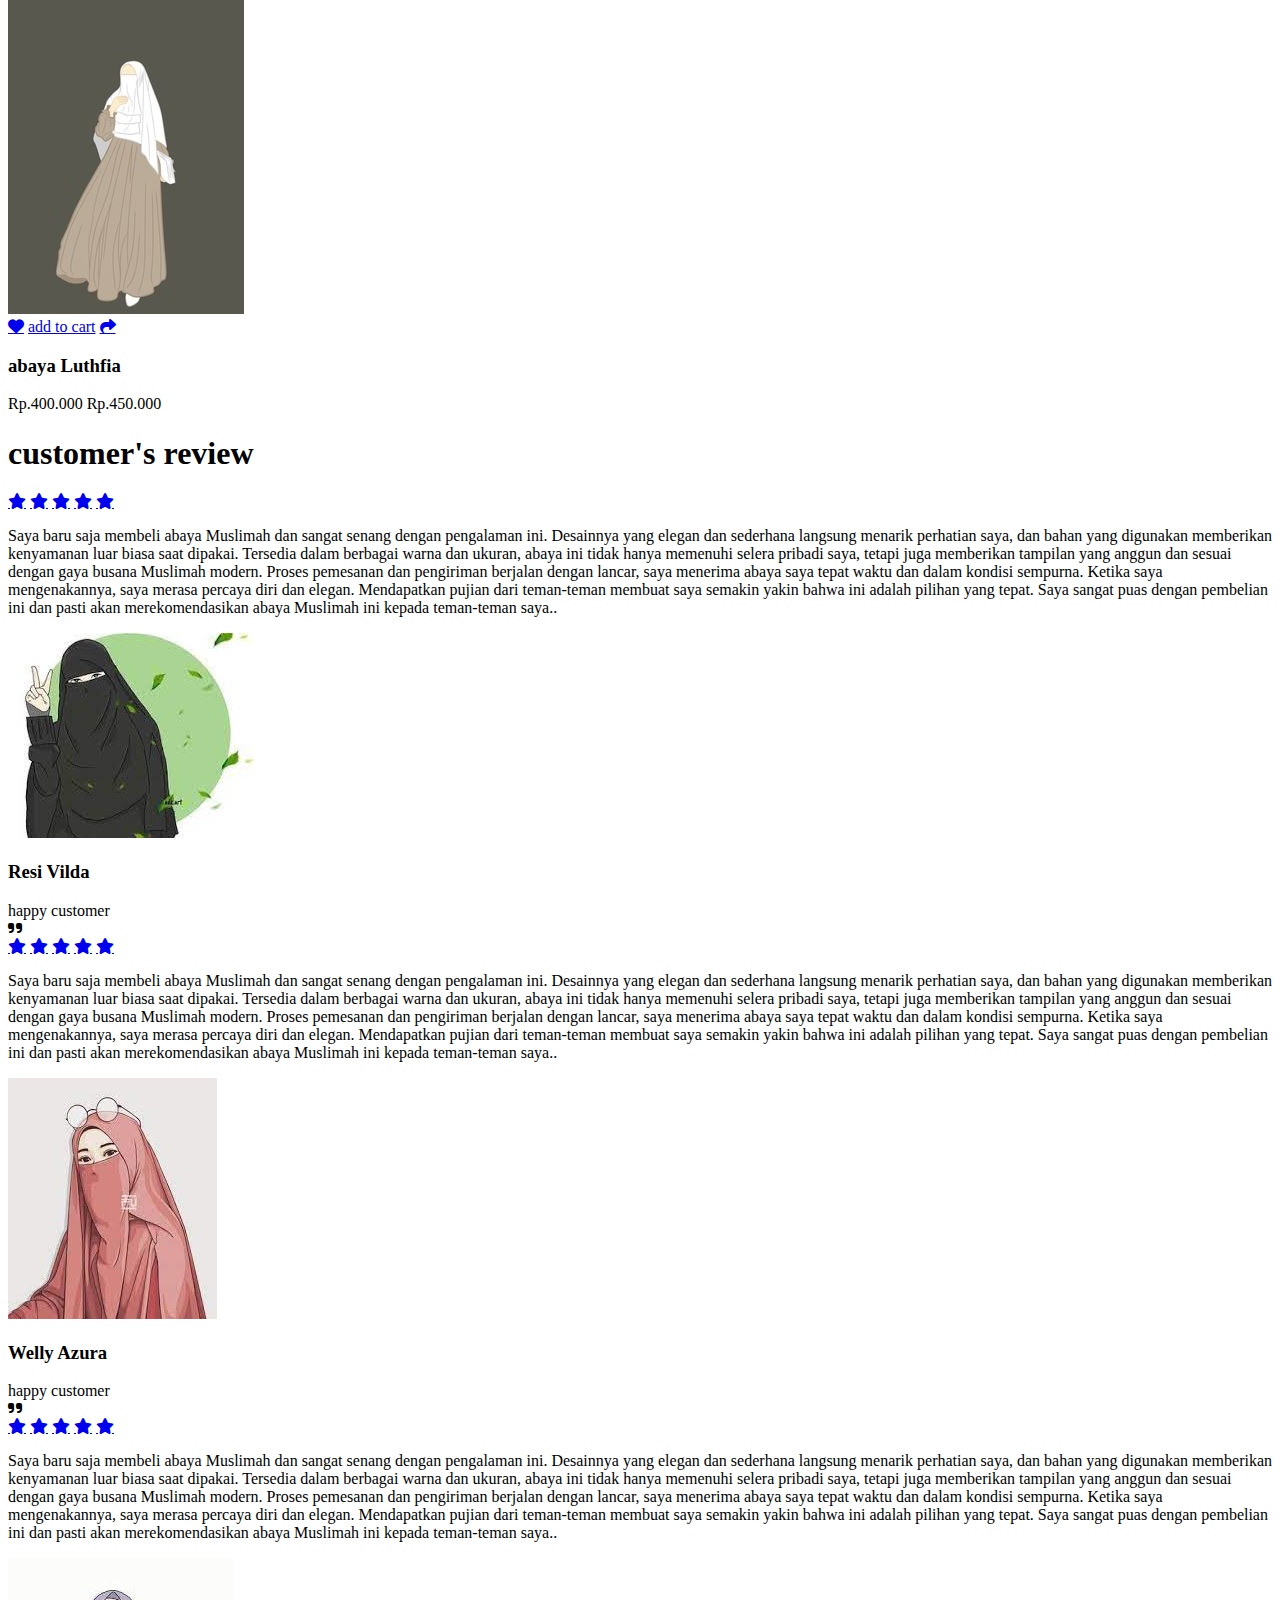
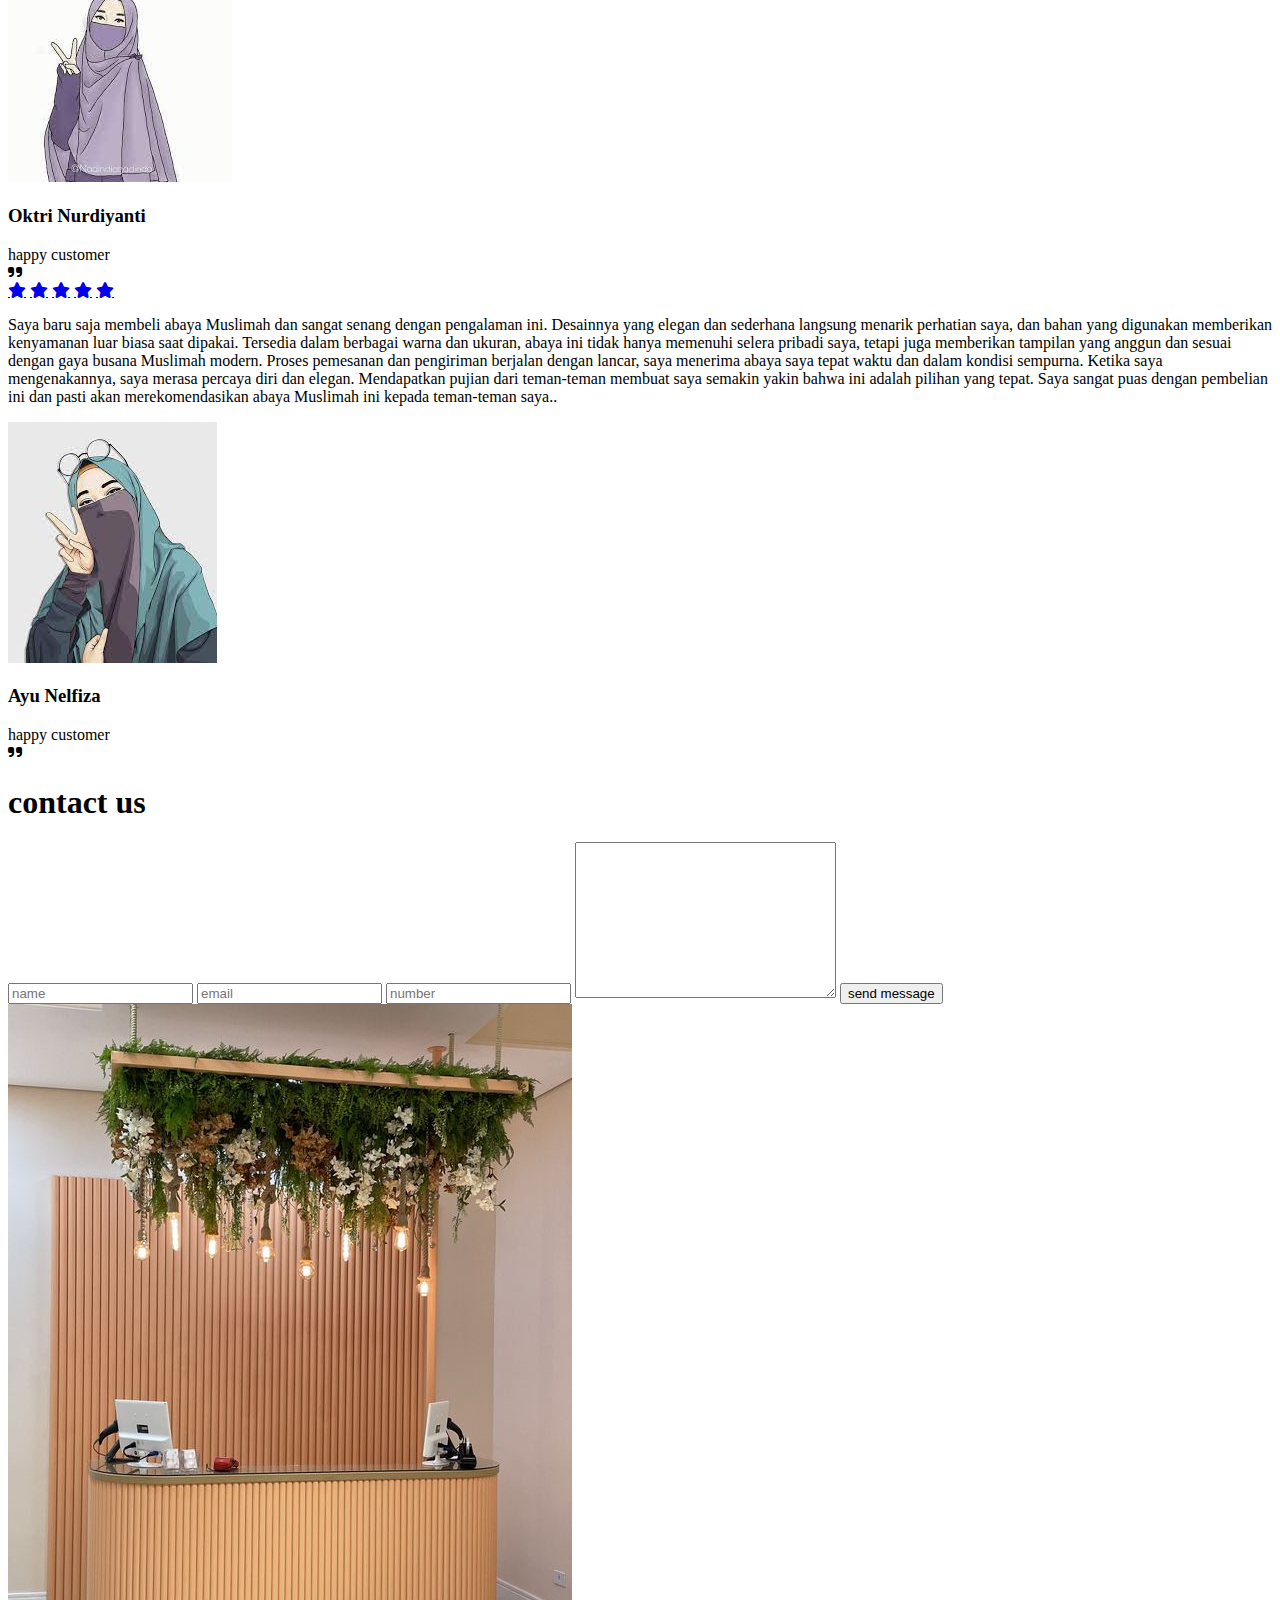
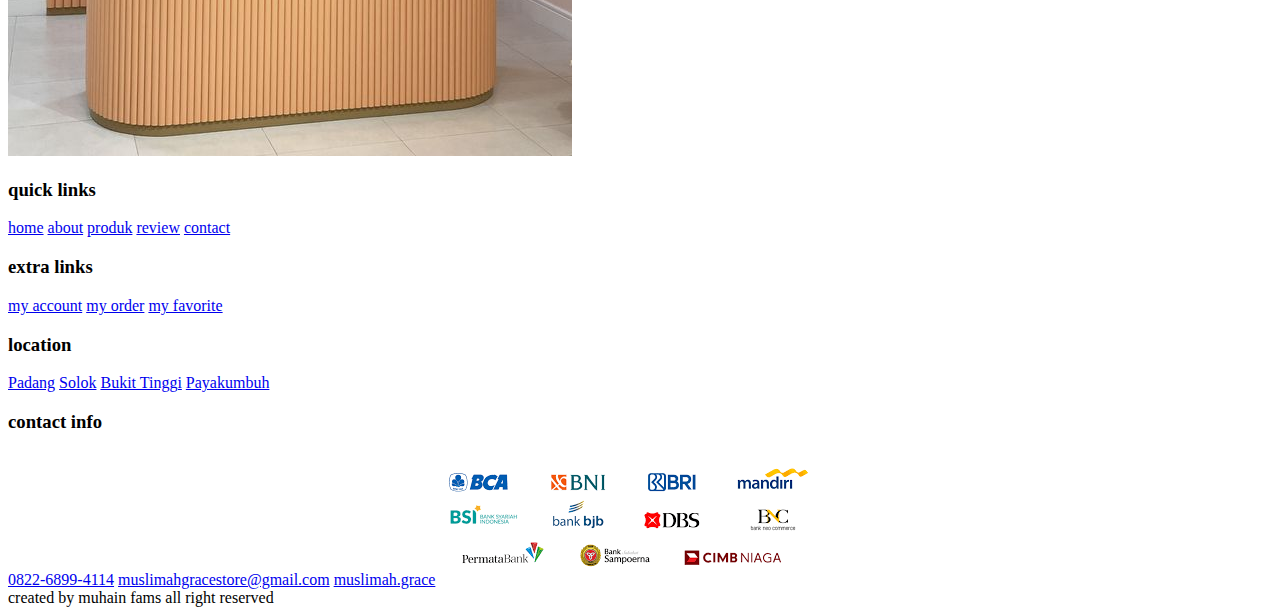
<file: bismillah.html>
<!DOCTYPE html>
<html lang="en">
<head>
    <meta charset="UTF-8">
    <meta name="viewport" content="width=device-width, initial-scale=1.0">
    <title>Muslimah Grace Store.</title>

   <!-- font awesome cdn link-->
   <link rel="stylesheet" href="https://cdnjs.cloudflare.com/ajax/libs/font-awesome/6.5.1/css/all.min.css">

   <!-- custom css file link -->
   <link rel="stylesheet" href="C:\Users\Dell 3330 (FL)\Desktop\Indah Risda Putri\style (2).css">

</head>
<body>
    
<!-- header section stars --> 

<header>

    <input type="checkbox" name="" id="toggler">
    <label for="toggler" class="fas fa-bars"></label>

    <a href="#" class="logo"><img src="gambar/WhatsApp Image 2023-12-06 at 20.30.56.jpeg" alt=""></a>

    <nav class="navbar">
        <a href="#home">home</a>
        <a href="#about">about</a>
        <a href="#produk">produk</a>
        <a href="#review">review</a>
        <a href="#contact">contact</a>
    </nav>

    <div class="icons">
        <a href="#" class="fas fa-search"></a>
        <a href="#" class="fas fa-shopping-cart"></a>
    </div>

</header>

<!-- header section ends --> 

<!-- home section stars-->

<section class="home" id="home">

    <div class="content">
        <h3>Muslimah Grace</h3>
        <span>Hijab and Fashion</span>
        <p>Semua perempuan berhak menikmati dunia fashion. Hijab hanyalah bagian dari keunikan dan keindahan gaya pribadi.
            Berhijab tidak menghalangi wanita untuk tampil modis dan mengikuti tren fashion</p>
        <a href="#" class="btn">shop now</a>
    </div>

</section>

<!-- home section ends-->

<!-- about section starts -->
    <section class="about" id="about">

        <h1 class="heading"> <span> about </span> us</h1>

        <div class="row">

            <div class="video-container">
                <video src="gambar/WhatsApp Video 2023-12-17 at 00.22.36.mp4" loop autoplay muted></video>
                <h3>best hijab fashion</h3>
            </div>

            <div class="content">
                <h3>why choose us?</h3>
                <p>Semua perempuan berhak menikmati dunia fashion. Hijab hanyalah bagian dari keunikan dan keindahan gaya pribadi.
                    Berhijab tidak menghalangi wanita untuk tampil modis dan mengikuti tren fashion.
                    Berbelanja di muslimah grace ini memberikan sejumlah alasan yang memikat. Pertama, koleksi terkini yang trendy dan modis sesuai dengan tren fashion Islam saat ini, memungkinkan kita tampil modis tanpa melanggar aturan berpakaian Islam. Kedua, kualitas bahan yang digunakan cenderung unggul, memberikan kenyamanan dan memenuhi standar etika berbusana Islam. Selain itu, pilihan varian yang luas, mulai dari gamis, abaya, hingga aksesori, mempermudah kita menemukan pilihan yang sesuai dengan kebutuhan dan gaya pribadi. Tidak hanya itu, toko-toko ini seringkali menawarkan penawaran spesial, seperti diskon atau paket bundling, sehingga kita bisa mendapatkan produk berkualitas dengan harga lebih terjangkau. Ditambah lagi dengan pelayanan yang ramah dan profesional dari staf yang siap membantu dalam pemilihan produk, serta jaminan pengalaman berbelanja yang aman dan nyaman, membuat toko pakaian Muslimah menjadi pilihan yang menarik bagi para konsumen yang mengutamakan kualitas dan nilai-nilai keagamaan dalam berbusana.</p>
                <a href="#" class="btn">learn more</a>
            </div>

    </section>
<!-- about section ends -->

<!-- icons section stars -->

<section class="icon-container">

    <div class="icons">
        <img src="gambar/icons 1.png" alt="">
        <div class="info">
            <h3>free delivery</h3>
            <span>on all orders</span>
        </div>
    </div>

    <div class="icons">
        <img src="gambar/icons 2.png" alt="">
        <div class="info">
            <h3>10 days returns</h3>
            <span>moneyback guarantee</span>
        </div>
    </div>

    <div class="icons">
        <img src="gambar/3.png" alt="">
        <div class="info">
            <h3>offer & gifts</h3>
            <span>on all orders</span>
        </div>
    </div>

    <div class="icons">
        <img src="gambar/icons 4.jpg" alt="">
        <div class="info">
            <h3>secure paymens</h3>
            <span>protected by paypal</span>
        </div>
    </div>

</section>

<!-- icons section stars -->

<!-- produk section stars-->

    <section class="produk" id="produk">

        <h1 class="heading"> latest <span>produk</span> </h1>

        <div class="box-container">

            <div class="box">
                <span class="discount">-10%</span>
                <div class="Image">
                    <img src="gambar/j.jpg" alt="">
                    <div class="icons">
                        <a href="#" class="fas fa-heart"></a>
                        <a href="#" class="cart-btn">add to cart</a>
                        <a href="#" class="fas fa-share"></a>
                    </div>
                </div>
                <div class="content">
                    <h3>abaya Naila</h3>
                    <div class="price">400.000<span>450.000</span></div>
                </div>
            </div>

            <div class="box">
                <span class="discount">-10%</span>
                <div class="Image">
                    <img src="gambar/k.jpg" alt="">
                    <div class="icons">
                        <a href="#" class="fas fa-heart"></a>
                        <a href="#" class="cart-btn">add to cart</a>
                        <a href="#" class="fas fa-share"></a>
                    </div>
                </div>
                <div class="content">
                    <h3>abaya Qalbi</h3>
                    <div class="price"> Rp.400.000 <span> Rp.450.000 </span></div>
                </div>
            </div>

            <div class="box">
                <span class="discount">-10%</span>
                <div class="Image">
                    <img src="gambar/ll.jpg" alt="">
                    <div class="icons">
                        <a href="#" class="fas fa-heart"></a>
                        <a href="#" class="cart-btn">add to cart</a>
                        <a href="#" class="fas fa-share"></a>
                    </div>
                </div>
                <div class="content">
                    <h3>abaya Rahma</h3>
                    <div class="price"> Rp.400.000 <span> Rp.450.000 </span></div>
                </div>
            </div>

            <div class="box">
                <span class="discount">-10%</span>
                <div class="Image">
                    <img src="gambar/m.jpg" alt="">
                    <div class="icons">
                        <a href="#" class="fas fa-heart"></a>
                        <a href="#" class="cart-btn">add to cart</a>
                        <a href="#" class="fas fa-share"></a>
                    </div>
                </div>
                <div class="content">
                    <h3>abaya Azura</h3>
                    <div class="price"> Rp.400.000 <span> Rp.450.000 </span></div>
                </div>
            </div>

            <div class="box">
                <span class="discount">-10%</span>
                <div class="Image">
                    <img src="gambar/p.jpg" alt="">
                    <div class="icons">
                        <a href="#" class="fas fa-heart"></a>
                        <a href="#" class="cart-btn">add to cart</a>
                        <a href="#" class="fas fa-share"></a>
                    </div>
                </div>
                <div class="content">
                    <h3>abaya Vilda</h3>
                    <div class="price"> Rp.400.000 <span> Rp.450.000 </span></div>
                </div>
            </div>

            <div class="box">
                <span class="discount">-10%</span>
                <div class="Image">
                    <img src="gambar/s.jpg" alt="">
                    <div class="icons">
                        <a href="#" class="fas fa-heart"></a>
                        <a href="#" class="cart-btn">add to cart</a>
                        <a href="#" class="fas fa-share"></a>
                    </div>
                </div>
                <div class="content">
                    <h3>abaya Nelfiza</h3>
                    <div class="price"> Rp.400.000 <span> Rp.450.000 </span></div>
                </div>
            </div>

            <div class="box">
                <span class="discount">-10%</span>
                <div class="Image">
                    <img src="gambar/v.jpg" alt="">
                    <div class="icons">
                        <a href="#" class="fas fa-heart"></a>
                        <a href="#" class="cart-btn">add to cart</a>
                        <a href="#" class="fas fa-share"></a>
                    </div>
                </div>
                <div class="content">
                    <h3>abaya Melda</h3>
                    <div class="price"> Rp.400.000 <span> Rp.450.000 </span></div>
                </div>
            </div>

            <div class="box">
                <span class="discount">-10%</span>
                <div class="Image">
                    <img src="gambar/w.jpg" alt="">
                    <div class="icons">
                        <a href="#" class="fas fa-heart"></a>
                        <a href="#" class="cart-btn">add to cart</a>
                        <a href="#" class="fas fa-share"></a>
                    </div>
                </div>
                <div class="content">
                    <h3>abaya Sajida</h3>
                    <div class="price"> Rp.400.000 <span> Rp.450.000 </span></div>
                </div>
            </div>

            <div class="box">
                <span class="discount">-10%</span>
                <div class="Image">
                    <img src="gambar/x.jpg" alt="">
                    <div class="icons">
                        <a href="#" class="fas fa-heart"></a>
                        <a href="#" class="cart-btn">add to cart</a>
                        <a href="#" class="fas fa-share"></a>
                    </div>
                </div>
                <div class="content">
                    <h3>abaya Izzah</h3>
                    <div class="price"> Rp.400.000 <span> Rp.450.000 </span></div>
                </div>
            </div>

            <div class="box">
                <span class="discount">-10%</span>
                <div class="Image">
                    <img src="gambar/z.jpg" alt="">
                    <div class="icons">
                        <a href="#" class="fas fa-heart"></a>
                        <a href="#" class="cart-btn">add to cart</a>
                        <a href="#" class="fas fa-share"></a>
                    </div>
                </div>
                <div class="content">
                    <h3>abaya Luthfia</h3>
                    <div class="price"> Rp.400.000 <span> Rp.450.000 </span></div>
                </div>
            </div>

        </div>

    </section>

<!-- produk section ends-->

<!-- review section stars -->

<section class="review" id="review">

<h1 class="heading"> customer's <span>review</span> </h1>

<div class="box-container">

    <div class="box">
        <div class="icons">
            <a href="#" class="fas fa-star"></a>
            <a href="#" class="fas fa-star"></a>
            <a href="#" class="fas fa-star"></a>
            <a href="#" class="fas fa-star"></a>
            <a href="#" class="fas fa-star"></a>
        </div>
        <p>Saya baru saja membeli abaya Muslimah dan sangat senang dengan pengalaman ini. 
            Desainnya yang elegan dan sederhana langsung menarik perhatian saya, dan bahan yang digunakan memberikan kenyamanan luar biasa saat dipakai. 
            Tersedia dalam berbagai warna dan ukuran, abaya ini tidak hanya memenuhi selera pribadi saya,
            tetapi juga memberikan tampilan yang anggun dan sesuai dengan gaya busana Muslimah modern.
            Proses pemesanan dan pengiriman berjalan dengan lancar, saya menerima abaya saya tepat waktu dan dalam kondisi sempurna. 
            Ketika saya mengenakannya, saya merasa percaya diri dan elegan. Mendapatkan pujian dari teman-teman membuat saya semakin yakin bahwa ini adalah pilihan yang tepat. 
            Saya sangat puas dengan pembelian ini dan pasti akan merekomendasikan abaya Muslimah ini kepada teman-teman saya..</p>
        <div class="user">
            <img src="gambar/w5.jpg" alt=""
            <div class="user-info">
                <h3>Resi Vilda</h3>
                <span>happy customer</span>
            </div>
            <span class="fas fa-quote-right"></span>
        </div>
    </div>

<div class="box-container">

        <div class="box">
            <div class="icons">
                <a href="#" class="fas fa-star"></a>
                <a href="#" class="fas fa-star"></a>
                <a href="#" class="fas fa-star"></a>
                <a href="#" class="fas fa-star"></a>
                <a href="#" class="fas fa-star"></a>
            </div>
            <p>Saya baru saja membeli abaya Muslimah dan sangat senang dengan pengalaman ini. 
                Desainnya yang elegan dan sederhana langsung menarik perhatian saya, dan bahan yang digunakan memberikan kenyamanan luar biasa saat dipakai. 
                Tersedia dalam berbagai warna dan ukuran, abaya ini tidak hanya memenuhi selera pribadi saya,
                tetapi juga memberikan tampilan yang anggun dan sesuai dengan gaya busana Muslimah modern.
                Proses pemesanan dan pengiriman berjalan dengan lancar, saya menerima abaya saya tepat waktu dan dalam kondisi sempurna. 
                Ketika saya mengenakannya, saya merasa percaya diri dan elegan. Mendapatkan pujian dari teman-teman membuat saya semakin yakin bahwa ini adalah pilihan yang tepat. 
                Saya sangat puas dengan pembelian ini dan pasti akan merekomendasikan abaya Muslimah ini kepada teman-teman saya..</p>
            <div class="user">
                <img src="gambar/w2.jpg" alt=""
                <div class="user-info">
                    <h3>Welly Azura</h3>
                    <span>happy customer</span>
                </div>
                <span class="fas fa-quote-right"></span>
            </div>
    </div>

<div class="box-container">

        <div class="box">
            <div class="icons">
                <a href="#" class="fas fa-star"></a>
                <a href="#" class="fas fa-star"></a>
                <a href="#" class="fas fa-star"></a>
                <a href="#" class="fas fa-star"></a>
                <a href="#" class="fas fa-star"></a>
            </div>
            <p>Saya baru saja membeli abaya Muslimah dan sangat senang dengan pengalaman ini. 
                Desainnya yang elegan dan sederhana langsung menarik perhatian saya, dan bahan yang digunakan memberikan kenyamanan luar biasa saat dipakai. 
                Tersedia dalam berbagai warna dan ukuran, abaya ini tidak hanya memenuhi selera pribadi saya,
                tetapi juga memberikan tampilan yang anggun dan sesuai dengan gaya busana Muslimah modern.
                Proses pemesanan dan pengiriman berjalan dengan lancar, saya menerima abaya saya tepat waktu dan dalam kondisi sempurna. 
                Ketika saya mengenakannya, saya merasa percaya diri dan elegan. Mendapatkan pujian dari teman-teman membuat saya semakin yakin bahwa ini adalah pilihan yang tepat. 
                Saya sangat puas dengan pembelian ini dan pasti akan merekomendasikan abaya Muslimah ini kepada teman-teman saya..</p>
            <div class="user">
                <img src="gambar/w3.jpg" alt=""
                <div class="user-info">
                    <h3>Oktri Nurdiyanti</h3>
                    <span>happy customer</span>
                </div>
                <span class="fas fa-quote-right"></span>
            </div>
    </div>

<div class="box-container">

        <div class="box">
            <div class="icons">
                <a href="#" class="fas fa-star"></a>
                <a href="#" class="fas fa-star"></a>
                <a href="#" class="fas fa-star"></a>
                <a href="#" class="fas fa-star"></a>
                <a href="#" class="fas fa-star"></a>
            </div>
            <p>Saya baru saja membeli abaya Muslimah dan sangat senang dengan pengalaman ini. 
                Desainnya yang elegan dan sederhana langsung menarik perhatian saya, dan bahan yang digunakan memberikan kenyamanan luar biasa saat dipakai. 
                Tersedia dalam berbagai warna dan ukuran, abaya ini tidak hanya memenuhi selera pribadi saya,
                tetapi juga memberikan tampilan yang anggun dan sesuai dengan gaya busana Muslimah modern.
                Proses pemesanan dan pengiriman berjalan dengan lancar, saya menerima abaya saya tepat waktu dan dalam kondisi sempurna. 
                Ketika saya mengenakannya, saya merasa percaya diri dan elegan. Mendapatkan pujian dari teman-teman membuat saya semakin yakin bahwa ini adalah pilihan yang tepat. 
                Saya sangat puas dengan pembelian ini dan pasti akan merekomendasikan abaya Muslimah ini kepada teman-teman saya..</p>
            <div class="user">
                <img src="gambar/w4.jpg" alt=""
                <div class="user-info">
                    <h3>Ayu Nelfiza</h3>
                    <span>happy customer</span>
                </div>
                <span class="fas fa-quote-right"></span>
            </div>
    </div>
</section>

<!-- review section ends -->

<!-- contact section stars-->

    <section class="contact" id="contact">

        <h1 class="heading"> <span> contact </span> us </h1>

        <div class="row">

            <form action="">
                <input type="text" placeholder="name" class="box">
                <input type="email" placeholder="email" class="box">
                <input type="number" placeholder="number" class="box">
                <textarea name="" class="box" placeholder=" message " id="" cols="30" rows="10">
                </textarea>
                <input type="submit" value="send message" class="btn">
            </form>

            <div class="image">
                <img src="gambar/h.jpg" alt=""
            </div>

        </div>
    </section>

<!-- contact section ends-->

<!-- footer section stars -->

<section class="footer">

    <div class="box-container">
        <div class="box">
            <h3>quick links</h3>
            <a href="#">home</a>
            <a href="#">about</a>
            <a href="#">produk</a>
            <a href="#">review</a>
            <a href="#">contact</a>
        </div>

        <div class="box">
            <h3>extra links</h3>
            <a href="#">my account</a>
            <a href="#">my order</a>
            <a href="#">my favorite</a>
        </div>

        <div class="box">
            <h3>location</h3>
            <a href="#">Padang</a>
            <a href="#">Solok</a>
            <a href="#">Bukit Tinggi</a>
            <a href="#">Payakumbuh</a>
        </div>

        <div class="box">
            <h3>contact info</h3>
            <a href="#">0822-6899-4114</a>
            <a href="#">muslimahgracestore@gmail.com</a>
            <a href="#">muslimah.grace</a>
            <img src="gambar/123.png" alt=""
        </div>
        
    </div>

    <div class="credit"> created by <span> muhain fams</span> all right reserved</div>

</section>

<!-- footer section ends -->


</body>
</html>
</file>
